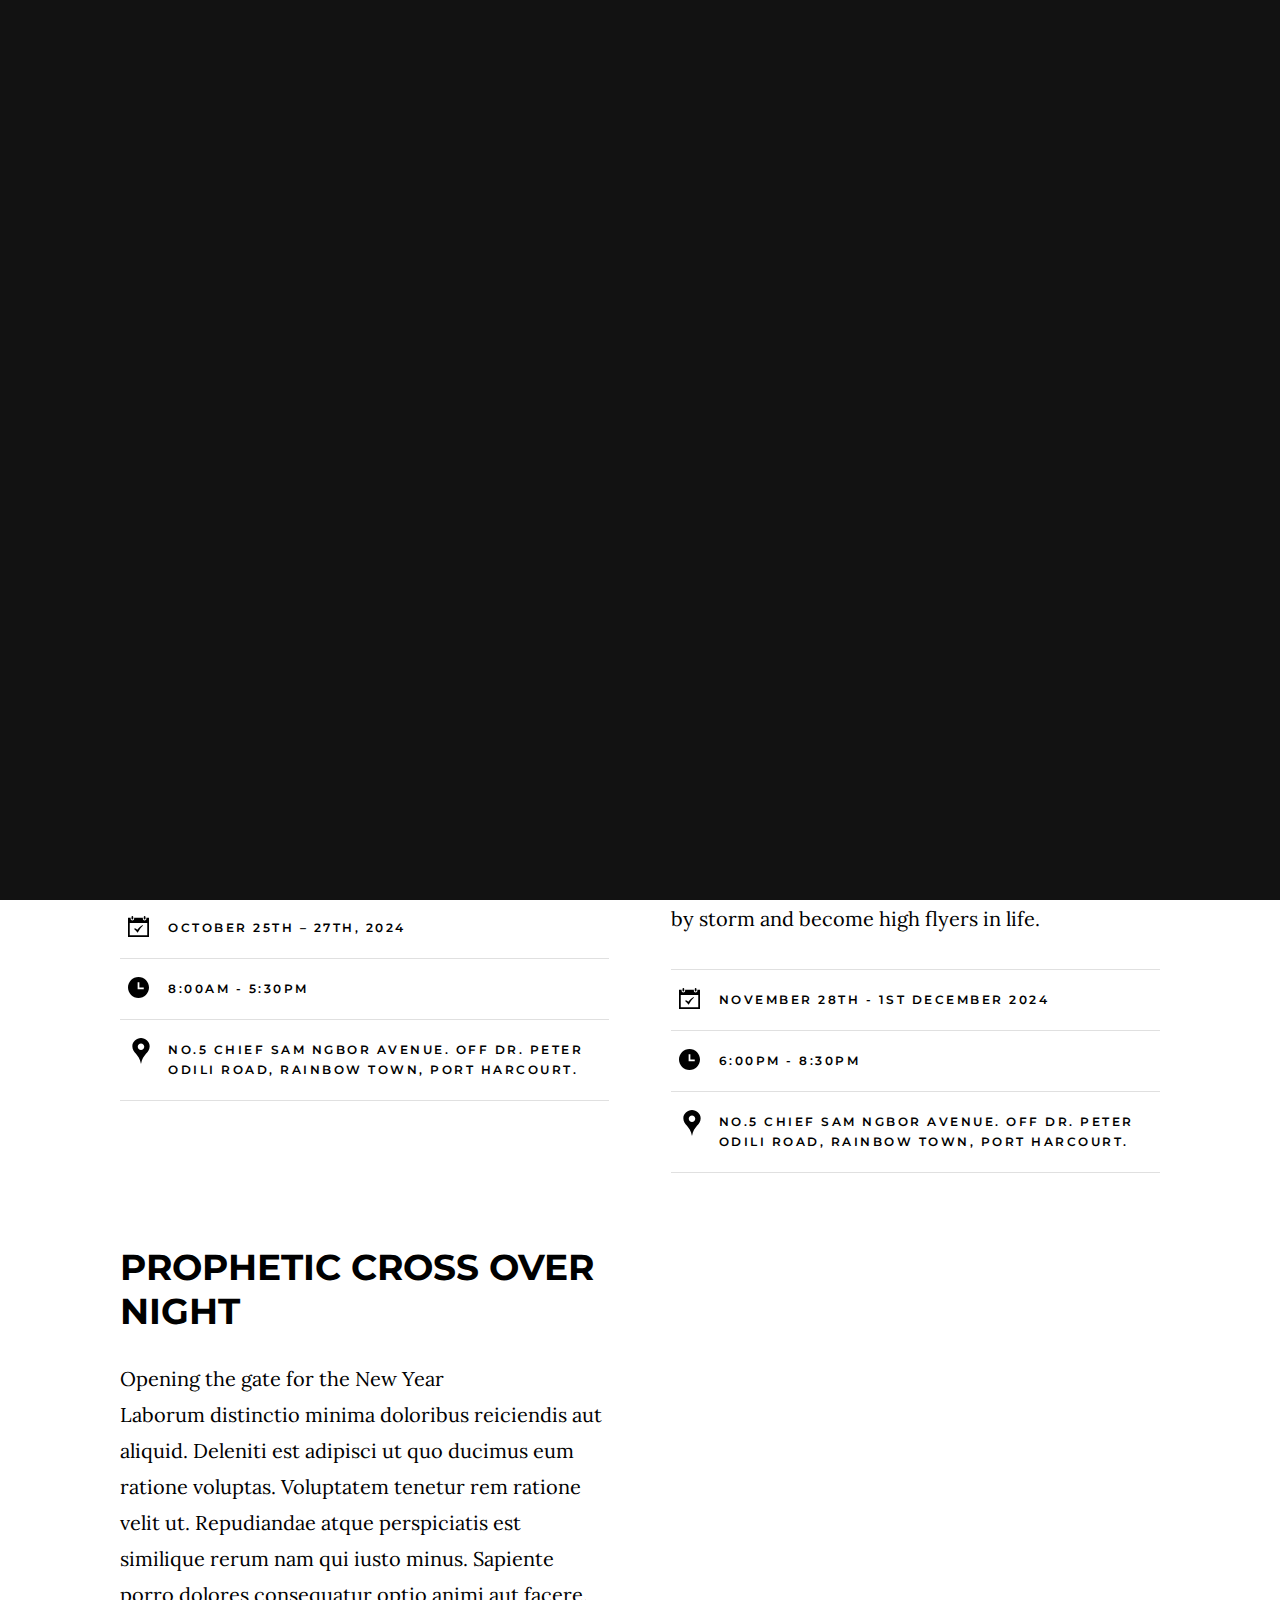
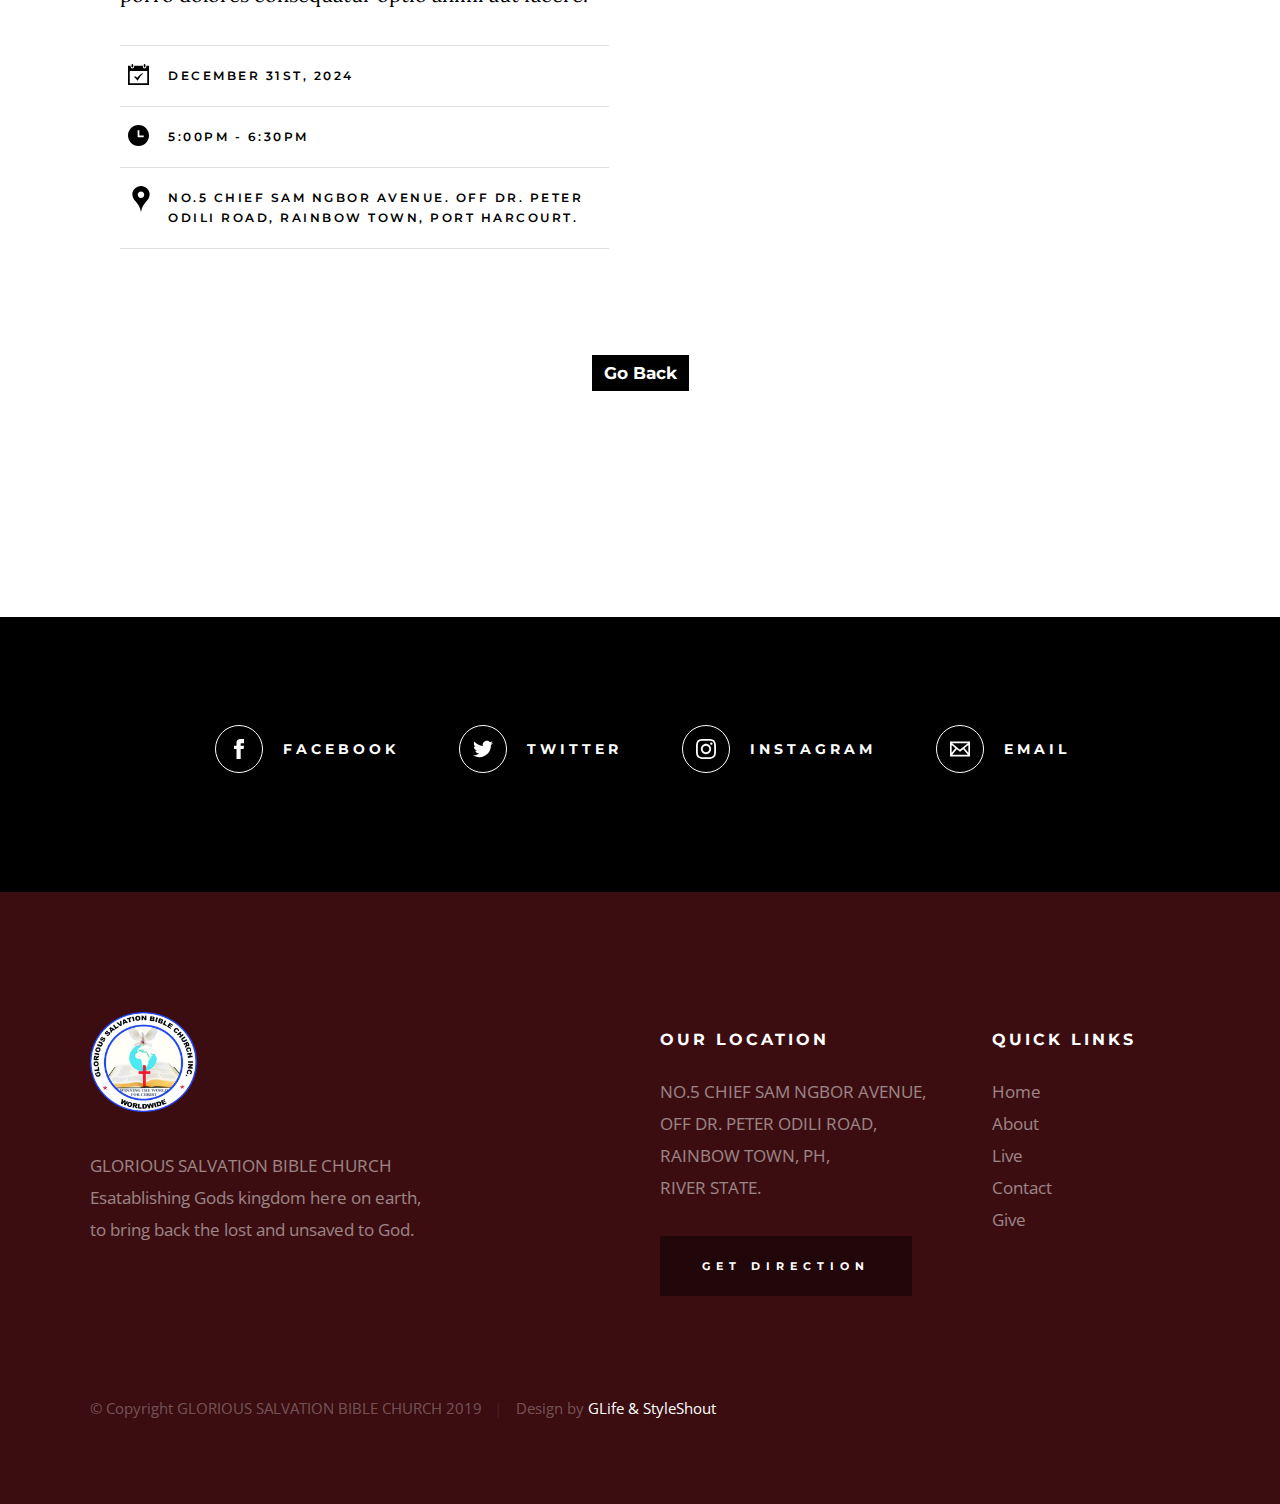
<file: events.html>
<!DOCTYPE html>
<html class="no-js" lang="en">
<head>

    <!--- basic page needs
    ================================================== -->
    <meta charset="utf-8">
    <title>GLORIOUS SALVATION BIBLE CHURCH</title>
    <meta name="description" content="">
    <meta name="author" content="">

    <!-- mobile specific metas
    ================================================== -->
    <meta name="viewport" content="width=device-width, initial-scale=1">

    <!-- CSS
    ================================================== -->
    <link rel="stylesheet" href="css/base.css">
    <link rel="stylesheet" href="css/main.css">

    <!-- script
    ================================================== -->
    <script src="js/modernizr.js"></script>

    <!-- favicons
    ================================================== -->
    <link rel="apple-touch-icon" sizes="180x180" href="apple-touch-icon.png">
    <link rel="icon" type="image/png" sizes="32x32" href="favicon-32x32.png">
    <link rel="icon" type="image/png" sizes="16x16" href="favicon-16x16.png">
    <link rel="manifest" href="site.webmanifest">

</head>

<body id="top">

    <!-- preloader
    ================================================== -->
    <div id="preloader">
        <div id="loader" class="dots-jump">
            <div></div>
            <div></div>
            <div></div>
        </div>
    </div>


    <!-- header
    ================================================== -->
    <header class="s-header">

        <div class="header-logo">
            <a class="site-logo" href="index.html">
                <img src="images/logo.png" alt="logo">
                <p style="color: white; font-size: smaller;">GLORIOUS SALVATION BIBLE CHURCH</p>
            </a>
        </div>

        <nav class="header-nav-wrap">
            <ul class="header-nav">
                <li><a href="index.html" title="Home">Home</a></li>
                <li><select select id="linkSelect" style="background-color: none; color: aliceblue; text-align: center;">
                    <option style="background-color: black; color: aliceblue;" value=""><span style="color: aliceblue;">Portal</span></option>
                    <option style="background-color: black; color: aliceblue;" value="https://docs.google.com/forms/d/e/1FAIpQLScAUMJIi23UsgLwQh1Y72ENXqMMEWIrZHVQnRIaoyOy0n0hVg/viewform?usp=sf_link"><span style="color: aliceblue;">New Member</span></option>
                    <option style="background-color: black; color: aliceblue;" value="">Service Group</option>
                    <option style="background-color: black; color: aliceblue;" value="https://docs.google.com/forms/d/e/1FAIpQLSc1vTZq-l1rvdoBHC1po4u1JDmeSEMkdg1WGWkmyJSqG9km7A/viewform?usp=sf_link">New Convert</option>
                    <option style="background-color: black; color: aliceblue;" value="https://docs.google.com/spreadsheets/u/7/d/16cTw4Rgw0sWD2scjYBHk9UHRmtFiaWlbUAHJzF0q32c/htmlview#">Testimony</option>
                </select></li>
                <li><a href="about.html" title="About">About</a></li>
                <li><a href="live.html" title="live">Live</a></li>
                <li><a href="contact.html" title="Contact us">Contact</a></li>
                <li><a href="give.html" title="give">Give</a></li>	
            </ul>
        </nav>

        <a class="header-menu-toggle" href="#0"><span>Menu</span></a>

    </header> <!-- end s-header -->


    <!-- page header
    ================================================== -->
    <section class="page-header page-header--events">

        <div class="gradient-overlay"></div>
        <div class="row page-header__content">
            <div class="column">
                <h1>Upcoming Events</h1>
            </div>
        </div>

    </section> <!-- end page-header -->


    <!-- page content
    ================================================== -->
    <section class="page-content">

        <div class="row wide block-large-1-2 block-900-full events-list">
            <div class="column events-list__item">
                <h3 class="display-1 events-list__item-title">
                    <a href="" title="">DAVID MEN CONFERENCE</a>
                </h3>
                <p>
                    The primary purpose of our mens ministry is to harness the manpower of our Church for Christian Service through involvement.  This is achieved through personal witness to our Neighbors, friends and business associates and by sharing and caring for the less privileged.
                </p>
                <ul class="events-list__meta">
                    <li class="events-list__meta-date">OCTOBER 25TH – 27TH, 2024</li>
                    <li class="events-list__meta-time">8:00AM - 5:30PM</li>
                    <li class="events-list__meta-location">No.5 Chief Sam Ngbor Avenue. off Dr. Peter Odili Road, Rainbow Town, Port Harcourt.</li>
                </ul>
            </div>
            <div class="column events-list__item">
                <h3 class="display-1 events-list__item-title">
                    <a href="" title="">DYNAMIC YOUTH CONFERENCE</a>
                </h3>
                <p>(The Elisha Generation) <br>
                    The Youth department is a very integral part of the church. The primary purpose of this group is to prepare the youths as Gods arrow and battle axe for kingdom exploit. This is achieved by organizing youth retreats, fellowship, concerts and conferences to empower them to take their world by storm and become high flyers in life. 
                </p>
                <ul class="events-list__meta">
                    <li class="events-list__meta-date">NOVEMBER 28TH - 1ST DECEMBER 2024</li>
                    <li class="events-list__meta-time">6:00PM - 8:30PM</li>
                    <li class="events-list__meta-location">No.5 Chief Sam Ngbor Avenue. off Dr. Peter Odili Road, Rainbow Town, Port Harcourt.</li>
                </ul>
            </div>
            <div class="column events-list__item">
                <h3 class="display-1 events-list__item-title">
                    <a href="" title="">PROPHETIC CROSS OVER NIGHT </a>
                </h3>
                <p>Opening the gate for the New Year <br>
                Laborum distinctio minima doloribus reiciendis aut aliquid. 
                Deleniti est adipisci ut quo ducimus eum ratione voluptas. 
                Voluptatem tenetur rem ratione velit ut. Repudiandae atque 
                perspiciatis est similique rerum nam qui iusto minus. Sapiente 
                porro dolores consequatur optio animi aut facere.
                </p>
                <ul class="events-list__meta">
                    <li class="events-list__meta-date">DECEMBER 31ST, 2024</li>
                    <li class="events-list__meta-time">5:00PM - 6:30PM</li>
                    <li class="events-list__meta-location">No.5 Chief Sam Ngbor Avenue. off Dr. Peter Odili Road, Rainbow Town, Port Harcourt.</li>
                </ul>
            </div>
            <!-- <div class="column events-list__item">
                <h3 class="display-1 events-list__item-title">
                    <a href="events-single.html" title="">GREAT GOSPEL CRUSADE </a>
                </h3>
                <p>
                Optio temporibus suscipit magnam. Consequatur doloribus sed. 
                Explicabo molestiae est minima. Distinctio quis optio architecto 
                molestiae officia molestiae qui veniam minima. Nemo placeat ex 
                dolor ratione qui autem eius vel. In dolorem aut enim aspernatur 
                molestias nostrum.
                </p>
                <ul class="events-list__meta">
                    <li class="events-list__meta-date">Sunday, July 28, 2019</li>
                    <li class="events-list__meta-time">2:00PM - 5:30PM</li>
                    <li class="events-list__meta-location">No.5 Chief Sam Ngbor Avenue. off Dr. Peter Odili Road, Rainbow Town, Port Harcourt.</li>
                </ul>
            </div>
            <div class="column events-list__item">
                <h3 class="display-1 events-list__item-title">
                    <a href="events-single.html" title="">Baptism Sunday.</a>
                </h3>
                <p>
                Et consequatur nihil odio odit voluptatem qui. Dolores doloribus 
                cupiditate totam esse dolores quod. Magni aut incidunt fugiat 
                labore est ut non ipsam nihil. Voluptate rerum dolores unde 
                voluptas. Et similique praesentium dolor. Et quod 
                eius sint at quae est dolores. Beatae quo facere hic.
                </p>
                <ul class="events-list__meta">
                    <li class="events-list__meta-date">Sunday, July 21, 2019</li>
                    <li class="events-list__meta-time">2:00PM - 4:00PM</li>
                    <li class="events-list__meta-location">No.5 Chief Sam Ngbor Avenue. off Dr. Peter Odili Road, Rainbow Town, Port Harcourt.</li>
                </ul>
            </div>
            <div class="column events-list__item">
                <h3 class="display-1 events-list__item-title">
                    <a href="events-single.html" title="">Men's Conference.</a>
                </h3>
                <p>
                Laborum distinctio minima doloribus reiciendis aut aliquid. 
                Deleniti est adipisci ut quo ducimus eum ratione voluptas. 
                Voluptatem tenetur rem ratione velit ut. Repudiandae atque 
                perspiciatis est similique rerum nam qui iusto minus. Sapiente 
                porro dolores consequatur optio animi aut facere.
                </p>
                <ul class="events-list__meta">
                    <li class="events-list__meta-date">Saturday, August 03, 2019</li>
                    <li class="events-list__meta-time">8:00AM - 5:30PM</li>
                    <li class="events-list__meta-location">No.5 Chief Sam Ngbor Avenue. off Dr. Peter Odili Road, Rainbow Town, Port Harcourt.</li>
                </ul>
            </div> -->
        </div> <!-- end events-list -->

        <div class="row">
            <div class="column large-full">
                <nav class="pgn">
                    <ul>
                        <li><a href="index.html"><span class="pgn__num current">Go Back</span></li></a>
                    </ul>
                </nav> <!-- end pgn -->
            </div>
        </div>

    </section> <!-- end page content -->


    <!-- Social
    ================================================== -->
    <section class="s-social">
            
        <div class="row social-content">
            <div class="column">
                <ul class="social-list">
                    <li class="social-list__item">
                        <a href="#0" title="">
                            <span class="social-list__icon social-list__icon--facebook"></span>
                            <span class="social-list__text">Facebook</span>
                        </a>
                    </li>
                    <li class="social-list__item">
                        <a href="#0" title="">
                            <span class="social-list__icon social-list__icon--twitter"></span>
                            <span class="social-list__text">Twitter</span>
                        </a>
                    </li>
                    <li class="social-list__item">
                        <a href="#0" title="">
                            <span class="social-list__icon social-list__icon--instagram"></span>
                            <span class="social-list__text">Instagram</span>
                        </a>
                    </li>
                    <li class="social-list__item">
                        <a href="#0" title="">
                            <span class="social-list__icon social-list__icon--email"></span>
                            <span class="social-list__text">Email</span>
                        </a>
                    </li>
                </ul>
            </div>
        </div> <!-- end social-content -->

    </section> <!-- end s-social -->


    <!-- footer
    ================================================== -->
    <footer class="s-footer">

        <div class="row footer-top">
            <div class="column large-4 medium-5 tab-full">
                <div class="footer-logo">
                    <a class="site-footer-logo" href="index.html">
                        <img src="images/logo.png" alt="Homepage">
                    </a>
                </div>  <!-- footer-logo -->
                <p>
                GLORIOUS SALVATION BIBLE CHURCH <br>    Esatablishing Gods kingdom here on earth, to bring back the lost and unsaved to God. <br>
                </p>
            </div>
            <div class="column large-half tab-full">
                <div class="row">
                    <div class="column large-7 medium-full">
                        <h4 class="h6">Our Location</h4>
                        <p>
                        NO.5 CHIEF SAM NGBOR AVENUE, <br>
                        OFF DR. PETER ODILI ROAD,<br>
                        RAINBOW TOWN, PH, <br>
                        RIVER STATE.
                        </p>
        
                        <p>
                        <a href="https://goo.gl/maps/bc7C7eYtSmnNs6216" target="_blank" class="btn btn--footer">Get Direction</a>
                        </p>
                    </div>
                    <div class="column large-5 medium-full">
                        <h4 class="h6">Quick Links</h4>
                        <ul class="footer-list">
                            <li><a href="index.html">Home</a></li>
                            <li><a href="about.html">About</a></li>
                            <li><a href="live.html">Live</a></li>
                           <!-- <li><a href="events.html">Events</a></li> -->
                            <li><a href="contact.html">Contact</a></li>
                            <li><a href="give.html">Give</a></li>
                        </ul>
                    </div>
                </div>
            </div>
        </div> <!-- end footer-top -->

        <div class="row footer-bottom">
            <div class="column ss-copyright">
                <span>© Copyright GLORIOUS SALVATION BIBLE CHURCH 2019</span> 
                <span>Design by <a href="https://www.styleshout.com/">GLife & StyleShout</a></span>
            </div>
        </div> <!-- footer-bottom -->

        <div class="ss-go-top">
            
            <a style="background-color: black;" class="smoothscroll" title="Back to Top" href="#top">
                <svg xmlns="http://www.w3.org/2000/svg" width="24" height="24" viewBox="0 0 24 24"><path d="M12 0l8 9h-6v15h-4v-15h-6z"/></svg>
            </a>
        </div> <!-- ss-go-top -->

    </footer> <!-- end s-footer -->


      <!-- Java Script
    ================================================== -->
    <script>
        document.getElementById('linkSelect').addEventListener('change', function() {
          const selectedUrl = this.value;
          if (selectedUrl) {
            window.location.href = selectedUrl;
          }
        });
      </script>
    <script src="js/jquery-3.2.1.min.js"></script>
    <script src="js/plugins.js"></script>
    <script src="js/main.js"></script>

</body>
</file>
<file: css/base.css>
/* =================================================================== 
 *  GLORIOUS SALVATION BIBLE CHURCH Base Stylesheet
 *  Ver. 1.0.0
 *  07-25-2019
 *  ------------------------------------------------------------------
 *
 *  TOC:
 *	# imports 
 *	# normalize
 *	# grid v2.1.0
 *	# block grids
 *	# MISC
 *
 * =================================================================== */

/* ===================================================================
 * # imports 
 *
 * ------------------------------------------------------------------- */
@import url("https://fonts.googleapis.com/css?family=Montserrat:400,500,600,700|Open+Sans:300,400,500,600,700|Lora:400,400i,700,700i&display=swap");


/* ==========================================================================
 * # normalize
 * normalize.css v8.0.1 | MIT License |
 * github.com/necolas/normalize.css
 *
 * -------------------------------------------------------------------------- */

/* ------------------------------------------------------------------- 
 * ## document
 * ------------------------------------------------------------------- */

/* 1. Correct the line height in all browsers.
 * 2. Prevent adjustments of font size after orientation changes in iOS.*/
html {
	line-height: 1.15;  /* 1 */
	-webkit-text-size-adjust: 100%;  /* 2 */
}

/* ------------------------------------------------------------------- 
 * ## sections
 * ------------------------------------------------------------------- */

/* Remove the margin in all browsers. */
body {
	margin: 0;
}

/* Render the `main` element consistently in IE. */
main {
	display: block;
}

/* Correct the font size and margin on `h1` elements within `section` and
 * `article` contexts in Chrome, Firefox, and Safari. */
h1 {
	font-size: 2em;
	margin: 0.67em 0;
}

/* ------------------------------------------------------------------- 
 * ## grouping
 * ------------------------------------------------------------------- */

/* 1. Add the correct box sizing in Firefox.
 * 2. Show the overflow in Edge and IE. */
hr {
	box-sizing: content-box;  /* 1 */
	height: 0;  /* 1 */
	overflow: visible;  /* 2 */
}

/* 1. Correct the inheritance and scaling of font size in all browsers.
 * 2. Correct the odd `em` font sizing in all browsers. */
pre {
	font-family: monospace, monospace;  /* 1 */
	font-size: 1em;  /* 2 */
}

/* ------------------------------------------------------------------- 
 * ## text-level semantics
 * ------------------------------------------------------------------- */

/* Remove the gray background on active links in IE 10. */
a {
	background-color: transparent;
}

/* 1. Remove the bottom border in Chrome 57-
 * 2. Add the correct text decoration in Chrome, Edge, IE, Opera, and Safari. */
abbr[title] {
	border-bottom: none;  /* 1 */
	text-decoration: underline;  /* 2 */
	text-decoration: underline dotted;  /* 2 */
}

/* Add the correct font weight in Chrome, Edge, and Safari. */
b,
strong {
	font-weight: bolder;
}

/* 1. Correct the inheritance and scaling of font size in all browsers.
 * 2. Correct the odd `em` font sizing in all browsers. */
code,
kbd,
samp {
	font-family: monospace, monospace;  /* 1 */
	font-size: 1em;  /* 2 */
}

/* Add the correct font size in all browsers. */
small {
	font-size: 80%;
}

/* Prevent `sub` and `sup` elements from affecting the line height in
 * all browsers. */
sub,
sup {
	font-size: 75%;
	line-height: 0;
	position: relative;
	vertical-align: baseline;
}

sub {
	bottom: -0.25em;
}

sup {
	top: -0.5em;
}

/* ------------------------------------------------------------------- 
 * ## embedded content
 * ------------------------------------------------------------------- */

/* Remove the border on images inside links in IE 10. */
img {
	border-style: none;
}

/* ------------------------------------------------------------------- 
 * ## forms
 * ------------------------------------------------------------------- */

/* 1. Change the font styles in all browsers.
 * 2. Remove the margin in Firefox and Safari. */
button,
input,
optgroup,
select,
textarea {
	font-family: inherit;  /* 1 */
	font-size: 100%;  /* 1 */
	line-height: 1.15;  /* 1 */
	margin: 0;  /* 2 */
}

/* Show the overflow in IE.
 * 1. Show the overflow in Edge. */
button,
input {

	/* 1 */
	overflow: visible;
}

/* Remove the inheritance of text transform in Edge, Firefox, and IE.
 * 1. Remove the inheritance of text transform in Firefox. */
button,
select {

	/* 1 */
	text-transform: none;
}

/* Correct the inability to style clickable types in iOS and Safari. */
button,
[type="button"],
[type="reset"],
[type="submit"] {
	-webkit-appearance: button;
}

/* Remove the inner border and padding in Firefox. */
button::-moz-focus-inner,
[type="button"]::-moz-focus-inner,
[type="reset"]::-moz-focus-inner,
[type="submit"]::-moz-focus-inner {
	border-style: none;
	padding: 0;
}

/* Restore the focus styles unset by the previous rule. */
button:-moz-focusring,
[type="button"]:-moz-focusring,
[type="reset"]:-moz-focusring,
[type="submit"]:-moz-focusring {
	outline: 1px dotted ButtonText;
}

/* Correct the padding in Firefox. */
fieldset {
	padding: 0.35em 0.75em 0.625em;
}

/* 1. Correct the text wrapping in Edge and IE.
 * 2. Correct the color inheritance from `fieldset` elements in IE.
 * 3. Remove the padding so developers are not caught out when they zero out
 *    `fieldset` elements in all browsers. */
legend {
	box-sizing: border-box;  /* 1 */
	color: inherit;  /* 2 */
	display: table;  /* 1 */
	max-width: 100%;  /* 1 */
	padding: 0;  /* 3 */
	white-space: normal;  /* 1 */
}

/* Add the correct vertical alignment in Chrome, Firefox, and Opera. */
progress {
	vertical-align: baseline;
}

/* Remove the default vertical scrollbar in IE 10+. */
textarea {
	overflow: auto;
}

/* 1. Add the correct box sizing in IE 10.
 * 2. Remove the padding in IE 10. */
[type="checkbox"],
[type="radio"] {
	box-sizing: border-box;  /* 1 */
	padding: 0;  /* 2 */
}

/* Correct the cursor style of increment and decrement buttons in Chrome. */
[type="number"]::-webkit-inner-spin-button,
[type="number"]::-webkit-outer-spin-button {
	height: auto;
}

/* 1. Correct the odd appearance in Chrome and Safari.
 * 2. Correct the outline style in Safari. */
[type="search"] {
	-webkit-appearance: textfield;  /* 1 */
	outline-offset: -2px;  /* 2 */
}

/* Remove the inner padding in Chrome and Safari on macOS. */
[type="search"]::-webkit-search-decoration {
	-webkit-appearance: none;
}

/* 1. Correct the inability to style clickable types in iOS and Safari.
 * 2. Change font properties to `inherit` in Safari. */
::-webkit-file-upload-button {
	-webkit-appearance: button;  /* 1 */
	font: inherit;  /* 2 */
}

/* ------------------------------------------------------------------- 
 * ## interactive
 * ------------------------------------------------------------------- */

/* Add the correct display in Edge, IE 10+, and Firefox. */
details {
	display: block;
}

/* Add the correct display in all browsers. */
summary {
	display: list-item;
}

/* ------------------------------------------------------------------- 
 * ## misc
 * ------------------------------------------------------------------- */

/* Add the correct display in IE 10+. */
template {
	display: none;
}

/* Add the correct display in IE 10. */
[hidden] {
	display: none;
}


/* ===================================================================
 * # basic/base setup styles
 *
 * ------------------------------------------------------------------- */
html {
	font-size: 62.5%;
	box-sizing: border-box;
}

*,
*::before,
*::after {
	box-sizing: inherit;
}

body {
	font-weight: normal;
	line-height: 1;
	word-wrap: break-word;
	-moz-font-smoothing: grayscale;
	-moz-osx-font-smoothing: grayscale;
	-webkit-font-smoothing: antialiased;
	-webkit-overflow-scrolling: touch;
	-webkit-text-size-adjust: none;
}

/* ------------------------------------------------------------------- 
 * ## Media
 * ------------------------------------------------------------------- */
svg,
img,
video
embed,
iframe,
object {
	max-width: 100%;
	height: auto;
}

/* ------------------------------------------------------------------- 
 * ## Typography resets 
 * ------------------------------------------------------------------- */
div,
dl,
dt,
dd,
ul,
ol,
li,
h1,
h2,
h3,
h4,
h5,
h6,
pre,
form,
p,
blockquote,
th,
td {
	margin: 0;
	padding: 0;
}

p {
	font-size: inherit;
	text-rendering: optimizeLegibility;
}

em,
i {
	font-style: italic;
	line-height: inherit;
}

strong,
b {
	font-weight: bold;
	line-height: inherit;
}

small {
	font-size: 60%;
	line-height: inherit;
}

ol,
ul {
	list-style: none;
}

li {
	display: block;
}

/* ------------------------------------------------------------------- 
 * ## links
 * ------------------------------------------------------------------- */
a {
	text-decoration: none;
	line-height: inherit;
}

a img {
	border: none;
}

/* ------------------------------------------------------------------- 
 * ## inputs
 * ------------------------------------------------------------------- */
fieldset {
	margin: 0;
	padding: 0;
}

input[type="email"],
input[type="number"],
input[type="search"],
input[type="text"],
input[type="tel"],
input[type="url"],
input[type="password"],
textarea {
	-webkit-appearance: none;
	-moz-appearance: none;
	appearance: none;
}


/* ===================================================================
 * # grid v2.1.0
 *
 *   -----------------------------------------------------------------
 * - Grid breakpoints are based on MAXIMUM WIDTH media queries, 
 *   meaning they apply to that one breakpoint and ALL THOSE BELOW IT.
 * - Grid columns without a specified width will automatically layout 
 *   as equal width columns.
 * ------------------------------------------------------------------- */

/* rows
 * ------------------------------------- */
.row {
	width: 89%;
	max-width: 1340px;
	margin: 0 auto;
	display: -ms-flexbox;
	display: -webkit-flex;
	display: flex;
	-webkit-flex-flow: row wrap;
	-ms-flex-flow: row wrap;
	flex-flow: row wrap;
}

.row .row {
	width: auto;
	max-width: none;
	margin-left: -20px;
	margin-right: -20px;
}

/* columns
 * -------------------------------------- */
.column {
	-webkit-flex: 1 1 0%;
	-ms-flex: 1 1 0%;
	flex: 1 1 0%;
	padding: 0 20px;
}

.collapse > .column,
.column.collapse {
	padding: 0;
}

/* flex row containers utility classes
 * ----------------------------------------- */
.row.row-wrap {
	-webkit-flex-wrap: wrap;
	-ms-flex-wrap: wrap;
	flex-wrap: wrap;
}

.row.row-nowrap {
	-webkit-flex-wrap: nowrap;
	-ms-flex-wrap: none;
	flex-wrap: nowrap;
}

.row.row-y-top {
	-webkit-align-items: flex-start;
	-ms-flex-align: start;
	align-items: flex-start;
}

.row.row-y-bottom {
	-webkit-align-items: flex-end;
	-ms-flex-align: end;
	align-items: flex-end;
}

.row.row-y-center {
	-webkit-align-items: center;
	-ms-flex-align: center;
	align-items: center;
}

.row.row-stretch {
	-webkit-align-items: stretch;
	-ms-flex-align: stretch;
	align-items: stretch;
}

.row.row-baseline {
	-webkit-align-items: baseline;
	-ms-flex-align: baseline;
	align-items: baseline;
}

.row.row-x-left {
	-ms-flex-pack: start;
	-webkit-justify-content: flex-start;
	justify-content: flex-start;
}

.row.row-x-right {
	-ms-flex-pack: end;
	-webkit-justify-content: flex-end;
	justify-content: flex-end;
}

.row.row-x-center {
	-ms-flex-pack: center;
	-webkit-justify-content: center;
	justify-content: center;
}

/* flex item utility alignment classes
 * ----------------------------------------- */
.align-center {
	margin: auto;
	-webkit-align-self: center;
	-ms-flex-item-align: center;
	align-self: center;
}

.align-left {
	margin-right: auto;
	-webkit-align-self: center;
	-ms-flex-item-align: center;
	align-self: center;
}

.align-right {
	margin-left: auto;
	-webkit-align-self: center;
	-ms-flex-item-align: center;
	align-self: center;
}

.align-x-center {
	margin-right: auto;
	margin-left: auto;
}

.align-x-left {
	margin-right: auto;
}

.align-x-right {
	margin-left: auto;
}

.align-y-center {
	-webkit-align-self: center;
	-ms-flex-item-align: center;
	align-self: center;
}

.align-y-top {
	-webkit-align-self: flex-start;
	-ms-flex-item-align: start;
	align-self: flex-start;
}

.align-y-bottom {
	-webkit-align-self: flex-end;
	-ms-flex-item-align: end;
	align-self: flex-end;
}

/* large screen column widths 
 * -------------------------------------- */
.large-1 {
	-webkit-flex: 0 0 8.33333%;
	-ms-flex: 0 0 8.33333%;
	flex: 0 0 8.33333%;
	max-width: 8.33333%;
}

.large-2 {
	-webkit-flex: 0 0 16.66667%;
	-ms-flex: 0 0 16.66667%;
	flex: 0 0 16.66667%;
	max-width: 16.66667%;
}

.large-3 {
	-webkit-flex: 0 0 25%;
	-ms-flex: 0 0 25%;
	flex: 0 0 25%;
	max-width: 25%;
}

.large-4 {
	-webkit-flex: 0 0 33.33333%;
	-ms-flex: 0 0 33.33333%;
	flex: 0 0 33.33333%;
	max-width: 33.33333%;
}

.large-5 {
	-webkit-flex: 0 0 41.66667%;
	-ms-flex: 0 0 41.66667%;
	flex: 0 0 41.66667%;
	max-width: 41.66667%;
}

.large-6,
.large-half {
	-webkit-flex: 0 0 50%;
	-ms-flex: 0 0 50%;
	flex: 0 0 50%;
	max-width: 50%;
}

.large-7 {
	-webkit-flex: 0 0 58.33333%;
	-ms-flex: 0 0 58.33333%;
	flex: 0 0 58.33333%;
	max-width: 58.33333%;
}

.large-8 {
	-webkit-flex: 0 0 66.66667%;
	-ms-flex: 0 0 66.66667%;
	flex: 0 0 66.66667%;
	max-width: 66.66667%;
}

.large-9 {
	-webkit-flex: 0 0 75%;
	-ms-flex: 0 0 75%;
	flex: 0 0 75%;
	max-width: 75%;
}

.large-10 {
	-webkit-flex: 0 0 83.33333%;
	-ms-flex: 0 0 83.33333%;
	flex: 0 0 83.33333%;
	max-width: 83.33333%;
}

.large-11 {
	-webkit-flex: 0 0 91.66667%;
	-ms-flex: 0 0 91.66667%;
	flex: 0 0 91.66667%;
	max-width: 91.66667%;
}

.large-12,
.large-full {
	-webkit-flex: 0 0 100%;
	-ms-flex: 0 0 100%;
	flex: 0 0 100%;
	max-width: 100%;
}

/* ------------------------------------------------------------------- 
 * ## medium screen devices
 * ------------------------------------------------------------------- */
@media screen and (max-width:1200px) {
	.row .row {
		margin-left: -16px;
		margin-right: -16px;
	}

	.column {
		padding: 0 16px;
	}

	.medium-1 {
		-webkit-flex: 0 0 8.33333%;
		-ms-flex: 0 0 8.33333%;
		flex: 0 0 8.33333%;
		max-width: 8.33333%;
	}

	.medium-2 {
		-webkit-flex: 0 0 16.66667%;
		-ms-flex: 0 0 16.66667%;
		flex: 0 0 16.66667%;
		max-width: 16.66667%;
	}

	.medium-3 {
		-webkit-flex: 0 0 25%;
		-ms-flex: 0 0 25%;
		flex: 0 0 25%;
		max-width: 25%;
	}

	.medium-4 {
		-webkit-flex: 0 0 33.33333%;
		-ms-flex: 0 0 33.33333%;
		flex: 0 0 33.33333%;
		max-width: 33.33333%;
	}

	.medium-5 {
		-webkit-flex: 0 0 41.66667%;
		-ms-flex: 0 0 41.66667%;
		flex: 0 0 41.66667%;
		max-width: 41.66667%;
	}

	.medium-6,
	.medium-half {
		-webkit-flex: 0 0 50%;
		-ms-flex: 0 0 50%;
		flex: 0 0 50%;
		max-width: 50%;
	}

	.medium-7 {
		-webkit-flex: 0 0 58.33333%;
		-ms-flex: 0 0 58.33333%;
		flex: 0 0 58.33333%;
		max-width: 58.33333%;
	}

	.medium-8 {
		-webkit-flex: 0 0 66.66667%;
		-ms-flex: 0 0 66.66667%;
		flex: 0 0 66.66667%;
		max-width: 66.66667%;
	}

	.medium-9 {
		-webkit-flex: 0 0 75%;
		-ms-flex: 0 0 75%;
		flex: 0 0 75%;
		max-width: 75%;
	}

	.medium-10 {
		-webkit-flex: 0 0 83.33333%;
		-ms-flex: 0 0 83.33333%;
		flex: 0 0 83.33333%;
		max-width: 83.33333%;
	}

	.medium-11 {
		-webkit-flex: 0 0 91.66667%;
		-ms-flex: 0 0 91.66667%;
		flex: 0 0 91.66667%;
		max-width: 91.66667%;
	}

	.medium-12,
	.medium-full {
		-webkit-flex: 0 0 100%;
		-ms-flex: 0 0 100%;
		flex: 0 0 100%;
		max-width: 100%;
	}

}

/* ------------------------------------------------------------------- 
 * ## tablets
 * ------------------------------------------------------------------- */
@media screen and (max-width:800px) {
	.tab-1 {
		-webkit-flex: 0 0 8.33333%;
		-ms-flex: 0 0 8.33333%;
		flex: 0 0 8.33333%;
		max-width: 8.33333%;
	}

	.tab-2 {
		-webkit-flex: 0 0 16.66667%;
		-ms-flex: 0 0 16.66667%;
		flex: 0 0 16.66667%;
		max-width: 16.66667%;
	}

	.tab-3 {
		-webkit-flex: 0 0 25%;
		-ms-flex: 0 0 25%;
		flex: 0 0 25%;
		max-width: 25%;
	}

	.tab-4 {
		-webkit-flex: 0 0 33.33333%;
		-ms-flex: 0 0 33.33333%;
		flex: 0 0 33.33333%;
		max-width: 33.33333%;
	}

	.tab-5 {
		-webkit-flex: 0 0 41.66667%;
		-ms-flex: 0 0 41.66667%;
		flex: 0 0 41.66667%;
		max-width: 41.66667%;
	}

	.tab-6,
	.tab-half {
		-webkit-flex: 0 0 50%;
		-ms-flex: 0 0 50%;
		flex: 0 0 50%;
		max-width: 50%;
	}

	.tab-7 {
		-webkit-flex: 0 0 58.33333%;
		-ms-flex: 0 0 58.33333%;
		flex: 0 0 58.33333%;
		max-width: 58.33333%;
	}

	.tab-8 {
		-webkit-flex: 0 0 66.66667%;
		-ms-flex: 0 0 66.66667%;
		flex: 0 0 66.66667%;
		max-width: 66.66667%;
	}

	.tab-9 {
		-webkit-flex: 0 0 75%;
		-ms-flex: 0 0 75%;
		flex: 0 0 75%;
		max-width: 75%;
	}

	.tab-10 {
		-webkit-flex: 0 0 83.33333%;
		-ms-flex: 0 0 83.33333%;
		flex: 0 0 83.33333%;
		max-width: 83.33333%;
	}

	.tab-11 {
		-webkit-flex: 0 0 91.66667%;
		-ms-flex: 0 0 91.66667%;
		flex: 0 0 91.66667%;
		max-width: 91.66667%;
	}

	.tab-12,
	.tab-full {
		-webkit-flex: 0 0 100%;
		-ms-flex: 0 0 100%;
		flex: 0 0 100%;
		max-width: 100%;
	}

	.hide-on-tablet {
		display: none;
	}

}

/* ------------------------------------------------------------------- 
 * ## mobile devices 
 * ------------------------------------------------------------------- */
@media screen and (max-width:600px) {
	.row {
		width: 100%;
		padding-left: 25px;
		padding-right: 25px;
	}

	.row .row {
		margin-left: -10px;
		margin-right: -10px;
		padding-left: 0;
		padding-right: 0;
	}

	.column {
		padding: 0 10px;
	}

	.mob-1 {
		-webkit-flex: 0 0 8.33333%;
		-ms-flex: 0 0 8.33333%;
		flex: 0 0 8.33333%;
		max-width: 8.33333%;
	}

	.mob-2 {
		-webkit-flex: 0 0 16.66667%;
		-ms-flex: 0 0 16.66667%;
		flex: 0 0 16.66667%;
		max-width: 16.66667%;
	}

	.mob-3 {
		-webkit-flex: 0 0 25%;
		-ms-flex: 0 0 25%;
		flex: 0 0 25%;
		max-width: 25%;
	}

	.mob-4 {
		-webkit-flex: 0 0 33.33333%;
		-ms-flex: 0 0 33.33333%;
		flex: 0 0 33.33333%;
		max-width: 33.33333%;
	}

	.mob-5 {
		-webkit-flex: 0 0 41.66667%;
		-ms-flex: 0 0 41.66667%;
		flex: 0 0 41.66667%;
		max-width: 41.66667%;
	}

	.mob-6,
	.mob-half {
		-webkit-flex: 0 0 50%;
		-ms-flex: 0 0 50%;
		flex: 0 0 50%;
		max-width: 50%;
	}

	.mob-7 {
		-webkit-flex: 0 0 58.33333%;
		-ms-flex: 0 0 58.33333%;
		flex: 0 0 58.33333%;
		max-width: 58.33333%;
	}

	.mob-8 {
		-webkit-flex: 0 0 66.66667%;
		-ms-flex: 0 0 66.66667%;
		flex: 0 0 66.66667%;
		max-width: 66.66667%;
	}

	.mob-9 {
		-webkit-flex: 0 0 75%;
		-ms-flex: 0 0 75%;
		flex: 0 0 75%;
		max-width: 75%;
	}

	.mob-10 {
		-webkit-flex: 0 0 83.33333%;
		-ms-flex: 0 0 83.33333%;
		flex: 0 0 83.33333%;
		max-width: 83.33333%;
	}

	.mob-11 {
		-webkit-flex: 0 0 91.66667%;
		-ms-flex: 0 0 91.66667%;
		flex: 0 0 91.66667%;
		max-width: 91.66667%;
	}

	.mob-12,
	.mob-full {
		-webkit-flex: 0 0 100%;
		-ms-flex: 0 0 100%;
		flex: 0 0 100%;
		max-width: 100%;
	}

	.hide-on-mobile {
		display: none;
	}

}

/* ------------------------------------------------------------------- 
 * ## small mobile devices <= 400px
 * ------------------------------------------------------------------- */
@media screen and (max-width:400px) {
	.row {
		padding-left: 22px;
		padding-right: 22px;
	}

	.row .row {
		margin-left: 0;
		margin-right: 0;
	}

	.column {
		-webkit-flex: 0 0 100%;
		-ms-flex: 0 0 100%;
		flex: 0 0 100%;
		max-width: 100%;
		width: 100%;
		margin-left: 0;
		margin-right: 0;
		padding: 0;
	}

}


/* ===================================================================
 * # block grids
 *
 * -------------------------------------------------------------------
 * Equally-sized columns define at parent/row level.
 * ------------------------------------------------------------------- */
.block-large-1-8 > .column {
	-webkit-flex: 0 0 12.5%;
	-ms-flex: 0 0 12.5%;
	flex: 0 0 12.5%;
	max-width: 12.5%;
}

.block-large-1-6 > .column {
	-webkit-flex: 0 0 16.66667%;
	-ms-flex: 0 0 16.66667%;
	flex: 0 0 16.66667%;
	max-width: 16.66667%;
}

.block-large-1-5 > .column {
	-webkit-flex: 0 0 20%;
	-ms-flex: 0 0 20%;
	flex: 0 0 20%;
	max-width: 20%;
}

.block-large-1-4 > .column {
	-webkit-flex: 0 0 25%;
	-ms-flex: 0 0 25%;
	flex: 0 0 25%;
	max-width: 25%;
}

.block-large-1-3 > .column {
	-webkit-flex: 0 0 33.33333%;
	-ms-flex: 0 0 33.33333%;
	flex: 0 0 33.33333%;
	max-width: 33.33333%;
}

.block-large-1-2 > .column {
	-webkit-flex: 0 0 50%;
	-ms-flex: 0 0 50%;
	flex: 0 0 50%;
	max-width: 50%;
}

.block-large-full > .column {
	-webkit-flex: 0 0 100%;
	-ms-flex: 0 0 100%;
	flex: 0 0 100%;
	max-width: 100%;
}

/* ------------------------------------------------------------------- 
 * ## block grids - medium screen devices
 * ------------------------------------------------------------------- */
@media screen and (max-width:1200px) {
	.block-medium-1-8 > .column {
		-webkit-flex: 0 0 12.5%;
		-ms-flex: 0 0 12.5%;
		flex: 0 0 12.5%;
		max-width: 12.5%;
	}

	.block-medium-1-6 > .column {
		-webkit-flex: 0 0 16.66667%;
		-ms-flex: 0 0 16.66667%;
		flex: 0 0 16.66667%;
		max-width: 16.66667%;
	}

	.block-medium-1-5 > .column {
		-webkit-flex: 0 0 20%;
		-ms-flex: 0 0 20%;
		flex: 0 0 20%;
		max-width: 20%;
	}

	.block-medium-1-4 > .column {
		-webkit-flex: 0 0 25%;
		-ms-flex: 0 0 25%;
		flex: 0 0 25%;
		max-width: 25%;
	}

	.block-medium-1-3 > .column {
		-webkit-flex: 0 0 33.33333%;
		-ms-flex: 0 0 33.33333%;
		flex: 0 0 33.33333%;
		max-width: 33.33333%;
	}

	.block-medium-1-2 > .column {
		-webkit-flex: 0 0 50%;
		-ms-flex: 0 0 50%;
		flex: 0 0 50%;
		max-width: 50%;
	}

	.block-medium-full > .column {
		-webkit-flex: 0 0 100%;
		-ms-flex: 0 0 100%;
		flex: 0 0 100%;
		max-width: 100%;
	}

}

/* ------------------------------------------------------------------- 
 * ## block grids - tablets
 * ------------------------------------------------------------------- */
@media screen and (max-width:800px) {
	.block-tab-1-8 > .column {
		-webkit-flex: 0 0 12.5%;
		-ms-flex: 0 0 12.5%;
		flex: 0 0 12.5%;
		max-width: 12.5%;
	}

	.block-tab-1-6 > .column {
		-webkit-flex: 0 0 16.66667%;
		-ms-flex: 0 0 16.66667%;
		flex: 0 0 16.66667%;
		max-width: 16.66667%;
	}

	.block-tab-1-5 > .column {
		-webkit-flex: 0 0 20%;
		-ms-flex: 0 0 20%;
		flex: 0 0 20%;
		max-width: 20%;
	}

	.block-tab-1-4 > .column {
		-webkit-flex: 0 0 25%;
		-ms-flex: 0 0 25%;
		flex: 0 0 25%;
		max-width: 25%;
	}

	.block-tab-1-3 > .column {
		-webkit-flex: 0 0 33.33333%;
		-ms-flex: 0 0 33.33333%;
		flex: 0 0 33.33333%;
		max-width: 33.33333%;
	}

	.block-tab-1-2 > .column {
		-webkit-flex: 0 0 50%;
		-ms-flex: 0 0 50%;
		flex: 0 0 50%;
		max-width: 50%;
	}

	.block-tab-full > .column {
		-webkit-flex: 0 0 100%;
		-ms-flex: 0 0 100%;
		flex: 0 0 100%;
		max-width: 100%;
	}

}

/* ------------------------------------------------------------------- 
 * ## block grids - mobile devices
 * ------------------------------------------------------------------- */
@media screen and (max-width:600px) {
	.block-mob-1-8 > .column {
		-webkit-flex: 0 0 12.5%;
		-ms-flex: 0 0 12.5%;
		flex: 0 0 12.5%;
		max-width: 12.5%;
	}

	.block-mob-1-6 > .column {
		-webkit-flex: 0 0 16.66667%;
		-ms-flex: 0 0 16.66667%;
		flex: 0 0 16.66667%;
		max-width: 16.66667%;
	}

	.block-mob-1-5 > .column {
		-webkit-flex: 0 0 20%;
		-ms-flex: 0 0 20%;
		flex: 0 0 20%;
		max-width: 20%;
	}

	.block-mob-1-4 > .column {
		-webkit-flex: 0 0 25%;
		-ms-flex: 0 0 25%;
		flex: 0 0 25%;
		max-width: 25%;
	}

	.block-mob-1-3 > .column {
		-webkit-flex: 0 0 33.33333%;
		-ms-flex: 0 0 33.33333%;
		flex: 0 0 33.33333%;
		max-width: 33.33333%;
	}

	.block-mob-1-2 > .column {
		-webkit-flex: 0 0 50%;
		-ms-flex: 0 0 50%;
		flex: 0 0 50%;
		max-width: 50%;
	}

	.block-mob-full > .column {
		-webkit-flex: 0 0 100%;
		-ms-flex: 0 0 100%;
		flex: 0 0 100%;
		max-width: 100%;
	}

}

/* ------------------------------------------------------------------- 
 * ## block grids - small mobile devices <= 400px
 * ------------------------------------------------------------------- */
@media screen and (max-width:400px) {
	.stack > .column {
		-webkit-flex: 0 0 100%;
		-ms-flex: 0 0 100%;
		flex: 0 0 100%;
		max-width: 100%;
		width: 100%;
		margin-left: 0;
		margin-right: 0;
		padding: 0;
	}

}


/* ===================================================================
 * # MISC
 *
 * ------------------------------------------------------------------- */
.h-group:after {
	content: "";
	display: table;
	clear: both;
}

/* misc helper classes
 * -------------------------------------- */
.is-hidden {
	display: none;
}

.is-invisible {
	visibility: hidden;
}

.h-antialiased {
	-webkit-font-smoothing: antialiased;
	-moz-osx-font-smoothing: grayscale;
}

.h-overflow-hidden {
	overflow: hidden;
}

.h-remove-bottom {
	margin-bottom: 0;
}

.h-add-half-bottom {
	margin-bottom: 1.6rem !important;
}

.h-add-bottom {
	margin-bottom: 3.2rem !important;
}

.h-no-border {
	border: none;
}

.h-full-width {
	width: 100%;
}

.h-text-center {
	text-align: center;
}

.h-text-left {
	text-align: left;
}

.h-text-right {
	text-align: right;
}

.h-pull-left {
	float: left;
}

.h-pull-right {
	float: right;
}

/*# sourceMappingURL=base.css.map */
</file>
<file: css/main.css>
/* =================================================================== 
 *  GLORIOUS SALVATION BIBLE CHURCH Main Stylesheet
 *  Template Ver. 1.0.0
 *  06-26-2019
 *  ------------------------------------------------------------------
 *
 *  TOC:
 *  # custom block grid STACK breakpoints
 *  # base style overrides
 *    ## links
 *  # typography & general theme styles
 *    ## lists
 *    ## responsive video container
 *    ## floated image
 *    ## tables
 *    ## spacing 
 *  # preloader
 *  # forms
 *    ## style placeholder text
 *    ## change autocomplete styles in Chrome
 *  # buttons
 *  # additional components
 *    ## additional typo styles
 *    ## skillbars
 *    ## alert box
 *    ## pagination
 *  # common and reusable styles
 *    ## events list
 *    ## block list
 *  # site header
 *    ## header logo
 *    ## main navigation
 *    ## mobile menu toggle
 *  # hero
 *    ## hero left bar
 *    ## hero content
 *    ## hero content buttons
 *    ## hero social
 *    ## hero scroll
 *    ## hero animations
 *  # about
 *    ## about content
 *    ## schedule of services
 *  # connect
 *  # events
 *  # current series
 *    ## series image
 *    ## series content
 *    ## series buttons
 *    ## series subscribe
 *  # social
 *  # footer
 *    ## footer logo
 *    ## footer list
 *    ## copyright
 *    ## go to top
 *  # page styles and page components
 *    ## page header
 *    ## page content
 *    ## about page
 *    ## event page
 *
 * =================================================================== */


/* ===================================================================
 * # custom block grid STACK breakpoints
 *
 * ------------------------------------------------------------------- */
@media screen and (max-width:1000px) {
  .block-1000-full > .column {
    -webkit-flex: 0 0 100%;
    -ms-flex: 0 0 100%;
    flex: 0 0 100%;
    max-width: 100%;
  }

}

@media screen and (max-width:900px) {
  .block-900-full > .column {
    -webkit-flex: 0 0 100%;
    -ms-flex: 0 0 100%;
    flex: 0 0 100%;
    max-width: 100%;
  }

}


/* ===================================================================
 * # base style overrides
 *
 * ------------------------------------------------------------------- */
html {
  font-size: 10px;
}

@media screen and (max-width:400px) {
  html {
    font-size: 9.5px;
  }

}

html,
body {
  height: 100%;
}

body {
  background: #121212;
  font-family: "Lora", serif;
  font-size: 2rem;
  font-style: normal;
  font-weight: normal;
  line-height: 1.8;
  color: #000000;
  margin: 0;
  padding: 0;
  position: relative;
}

/* ------------------------------------------------------------------- 
 * ## links
 * ------------------------------------------------------------------- */
a {
  color: #3b0d11;
  transition: all 0.3s ease-in-out;
}

a:hover,
a:focus,
a:active {
  color: #037c82;
}

a:hover,
a:active {
  outline: 0;
}

/* ===================================================================
 * # typography & general theme styles
 * 
 * ------------------------------------------------------------------- */
h1, h2, h3, h4, h5, h6, .h1, .h2, .h3, .h4, .h5, .h6 {
  font-family: "Montserrat", sans-serif;
  font-weight: 700;
  font-style: normal;
  color: #000000;
  font-variant-ligatures: common-ligatures;
  text-rendering: optimizeLegibility;
}

h1, .h1, h2, .h2, h3, .h3, h4, .h4 {
  margin-top: 6rem;
  margin-bottom: 1.6rem;
}

@media screen and (max-width:600px) {
  h1, .h1, h2, .h2, h3, .h3, h4, .h4 {
    margin-top: 5.6rem;
  }

}

h5, .h5, h6, .h6 {
  margin-top: 4.8rem;
  margin-bottom: 1.2rem;
}

@media screen and (max-width:600px) {
  h5, .h5, h6, .h6 {
    margin-top: 4.4rem;
    margin-bottom: 0.8rem;
  }

}

h1, .h1 {
  font-size: 3.6rem;
  line-height: 1.222;
}

@media screen and (max-width:600px) {
  h1, .h1 {
    font-size: 3.3rem;
  }

}

h2,
.h2 {
  font-size: 3.2rem;
  line-height: 1.25;
}

h3, .h3 {
  font-size: 2.4rem;
  line-height: 1.167;
}

h4, .h4 {
  font-size: 2.1rem;
  line-height: 1.333;
}

h5, .h5 {
  font-size: 1.8rem;
  line-height: 1.333;
}

h6, .h6 {
  font-size: 1.6rem;
  line-height: 1.5;
  text-transform: uppercase;
  letter-spacing: .3rem;
}

p img {
  margin: 0;
}

p.lead {
  font-family: "Lora", serif;
  font-weight: 500;
  font-size: 2.8rem;
  line-height: 1.857;
  margin-bottom: 3.6rem;
  color: #000000;
}

@media screen and (max-width:1200px) {
  p.lead {
    font-size: 2.6rem;
  }

}

@media screen and (max-width:600px) {
  p.lead {
    font-size: 2.2rem;
  }

}

em,
i,
strong,
b {
  font-size: inherit;
  line-height: inherit;
}

em,
i {
  font-family: "Lora", serif;
  font-style: italic;
}

strong,
b {
  font-family: "Lora", serif;
  font-weight: 700;
}

small {
  font-size: 1.2rem;
  line-height: inherit;
}

blockquote {
  margin: 4rem 0;
  padding: 4rem 4rem;
  border-left: 4px solid black;
  position: relative;
}

@media screen and (max-width:600px) {
  blockquote {
    padding: 3.2rem 3.2rem;
  }

}

@media screen and (max-width:400px) {
  blockquote {
    padding: 2.8rem 2.8rem;
  }

}

blockquote p {
  font-family: "Lora", serif;
  font-weight: 400;
  padding: 0;
  font-size: 2.8rem;
  line-height: 1.857;
  color: #000000;
}

@media screen and (max-width:1200px) {
  blockquote p {
    font-size: 2.6rem;
  }

}

@media screen and (max-width:600px) {
  blockquote p {
    font-size: 2.2rem;
  }

}

blockquote cite {
  display: block;
  font-family: "Open Sans", sans-serif;
  font-size: 1.5rem;
  font-style: normal;
  line-height: 1.333;
}

blockquote cite:before {
  content: "\2014 \0020";
}

blockquote cite,
blockquote cite a,
blockquote cite a:visited {
  color: #646464;
  border: none;
}

abbr {
  font-family: "Lora", serif;
  font-weight: 700;
  font-variant: small-caps;
  text-transform: lowercase;
  letter-spacing: .05rem;
  color: #646464;
}

var,
kbd,
samp,
code,
pre {
  font-family: Consolas, "Andale Mono", Courier, "Courier New", monospace;
}

pre {
  padding: 2.4rem 3.2rem 3.2rem;
  background: #efefef;
  overflow-x: auto;
}

code {
  font-size: 1.4rem;
  margin: 0 .2rem;
  padding: .4rem .8rem;
  white-space: nowrap;
  background: #efefef;
  border: 1px solid #d3d3d3;
  color: #000000;
  border-radius: 3px;
}

pre > code {
  display: block;
  white-space: pre;
  line-height: 2;
  padding: 0;
  margin: 0;
}

pre.prettyprint > code {
  border: none;
}

del {
  text-decoration: line-through;
}

abbr[title],
dfn[title] {
  border-bottom: 1px dotted;
  cursor: help;
  text-decoration: none;
}

mark {
  background: #fff099;
  color: #000000;
}

hr {
  border: solid #e0e0e0;
  border-width: 1px 0 0;
  clear: both;
  margin: 8rem 0 9.6rem;
  height: 0;
}

/* ------------------------------------------------------------------- 
 * ## lists
 * ------------------------------------------------------------------- */
ol {
  list-style: decimal;
}

ul {
  list-style: disc;
}

li {
  display: list-item;
}

ol,
ul {
  margin-left: 1.6rem;
}

ul li {
  padding-left: .4rem;
}

ul ul,
ul ol,
ol ol,
ol ul {
  margin: .8rem 0 .8rem 1.6rem;
}

ul.disc li {
  display: list-item;
  list-style: none;
  padding: 0 0 0 .8rem;
  position: relative;
}

ul.disc li::before {
  content: "";
  display: inline-block;
  width: 8px;
  height: 8px;
  border-radius: 50%;
  background: #3b0d11;
  position: absolute;
  left: -16px;
  top: 11px;
  vertical-align: middle;
}

dt {
  margin: 0;
  color: #3b0d11;
}

dd {
  margin: 0 0 0 2rem;
}

/* ------------------------------------------------------------------- 
 * ## responsive video container
 * ------------------------------------------------------------------- */
.video-container {
  position: relative;
  padding-bottom: 56.25%;
  height: 0;
  overflow: hidden;
}

.video-container iframe,
.video-container object,
.video-container embed,
.video-container video {
  position: absolute;
  top: 0;
  left: 0;
  width: 100%;
  height: 100%;
}

/* ------------------------------------------------------------------- 
 * ## floated image
 * ------------------------------------------------------------------- */
img.h-pull-right {
  margin: 1.2rem 0 1.2rem 2.8rem;
}

img.h-pull-left {
  margin: 1.2rem 2.8rem 1.2rem 0;
}

/* ------------------------------------------------------------------- 
 * ## tables
 * ------------------------------------------------------------------- */
table {
  border-width: 0;
  width: 100%;
  max-width: 100%;
  font-family: "Lora", serif;
  border-collapse: collapse;
}

th,
td {
  padding: 1.5rem 3.2rem;
  text-align: left;
  border-bottom: 1px solid #e0e0e0;
}

th {
  color: #000000;
  font-family: "Montserrat", sans-serif;
  font-weight: 700;
}

th:first-child,
td:first-child {
  padding-left: 0;
}

th:last-child,
td:last-child {
  padding-right: 0;
}

.table-responsive {
  overflow-x: auto;
  -webkit-overflow-scrolling: touch;
}

/* ------------------------------------------------------------------- 
 * ## spacing
 * ------------------------------------------------------------------- */
button,
.btn {
  margin-bottom: 1.6rem;
}

fieldset {
  margin-bottom: 1.6rem;
}

input,
textarea,
select,
pre,
blockquote,
figure,
table,
p,
ul,
ol,
dl,
form,
.video-container,
.ss-custom-select {
  margin-bottom: 3.2rem;
}


/* ===================================================================
 * # preloader
 *
 * ------------------------------------------------------------------- */
#preloader {
  position: fixed;
  top: 0;
  left: 0;
  right: 0;
  bottom: 0;
  background: #121212;
  z-index: 500;
  height: 100vh;
  width: 100%;
  overflow: hidden;
}

.no-js #preloader,
.oldie #preloader {
  display: none;
}

#loader {
  position: absolute;
  left: 50%;
  top: 50%;
  width: 6px;
  height: 6px;
  padding: 0;
  display: inline-block;
  -webkit-transform: translate3d(-50%, -50%, 0);
  transform: translate3d(-50%, -50%, 0);
}

#loader > div {
  content: "";
  background: #ffffff;
  width: 6px;
  height: 6px;
  position: absolute;
  top: 0;
  left: 0;
  border-radius: 50%;
}

#loader > div:nth-of-type(1) {
  left: 15px;
}

#loader > div:nth-of-type(3) {
  left: -15px;
}

/* dots jump */
.dots-jump > div {
  -webkit-animation: dots-jump 1.2s infinite ease;
  animation: dots-jump 1.2s infinite ease;
  animation-delay: 0.2s;
}

.dots-jump > div:nth-of-type(1) {
  animation-delay: 0.4s;
}

.dots-jump > div:nth-of-type(3) {
  animation-delay: 0s;
}

@-webkit-keyframes dots-jump {
  0% {
    top: 0;
  }

  40% {
    top: -6px;
  }

  80% {
    top: 0;
  }

}

@keyframes dots-jump {
  0% {
    top: 0;
  }

  40% {
    top: -6px;
  }

  80% {
    top: 0;
  }

}

/* dots fade */
.dots-fade > div {
  -webkit-animation: dots-fade 1.6s infinite ease;
  animation: dots-fade 1.6s infinite ease;
  animation-delay: 0.4s;
}

.dots-fade > div:nth-of-type(1) {
  animation-delay: 0.8s;
}

.dots-fade > div:nth-of-type(3) {
  animation-delay: 0s;
}

@-webkit-keyframes dots-fade {
  0% {
    opacity: 1;
  }

  40% {
    opacity: 0.2;
  }

  80% {
    opacity: 1;
  }

}

@keyframes dots-fade {
  0% {
    opacity: 1;
  }

  40% {
    opacity: 0.2;
  }

  80% {
    opacity: 1;
  }

}

/* dots pulse */
.dots-pulse > div {
  -webkit-animation: dots-pulse 1.2s infinite ease;
  animation: dots-pulse 1.2s infinite ease;
  animation-delay: 0.2s;
}

.dots-pulse > div:nth-of-type(1) {
  animation-delay: 0.4s;
}

.dots-pulse > div:nth-of-type(3) {
  animation-delay: 0s;
}

@-webkit-keyframes dots-pulse {
  0% {
    -webkit-transform: scale(1);
    transform: scale(1);
  }

  40% {
    -webkit-transform: scale(1.1);
    transform: scale(1.3);
  }

  80% {
    -webkit-transform: scale(1);
    transform: scale(1);
  }

}

@keyframes dots-pulse {
  0% {
    -webkit-transform: scale(1);
    transform: scale(1);
  }

  40% {
    -webkit-transform: scale(1.1);
    transform: scale(1.3);
  }

  80% {
    -webkit-transform: scale(1);
    transform: scale(1);
  }

}


/* ===================================================================
 * # forms
 *
 * ------------------------------------------------------------------- */
fieldset {
  border: none;
}

input[type="email"],
input[type="number"],
input[type="search"],
input[type="text"],
input[type="tel"],
input[type="url"],
input[type="password"],
textarea,
select {
  display: block;
  height: 6.8rem;
  padding: 1.8rem 0 1.5rem;
  border: 0;
  outline: none;
  color: #000000;
  font-family: "Open Sans", sans-serif;
  font-size: 1.6rem;
  line-height: 3.2rem;
  max-width: 100%;
  background: transparent;
  border-bottom: 1px solid #d3d3d3;
  transition: all .3s ease-in-out;
}

.ss-custom-select {
  position: relative;
  padding: 0;
}

.ss-custom-select select {
  -webkit-appearance: none;
  -moz-appearance: none;
  appearance: none;
  text-indent: 0.01px;
  text-overflow: '';
  margin: 0;
  line-height: 3rem;
  vertical-align: middle;
}

.ss-custom-select select option {
  padding-left: 2rem;
  padding-right: 2rem;
}

.ss-custom-select select::-ms-expand {
  display: none;
}

.ss-custom-select::after {
  border-bottom: 2px solid #000000;
  border-right: 2px solid #000000;
  content: '';
  display: block;
  height: 8px;
  width: 8px;
  margin-top: -7px;
  pointer-events: none;
  position: absolute;
  right: 2.4rem;
  top: 50%;
  transition: all 0.15s ease-in-out;
  -webkit-transform-origin: 66% 66%;
  transform-origin: 66% 66%;
  -webkit-transform: rotate(45deg);
  transform: rotate(45deg);
}

textarea {
  min-height: 25.6rem;
}

input[type="email"]:focus,
input[type="number"]:focus,
input[type="search"]:focus,
input[type="text"]:focus,
input[type="tel"]:focus,
input[type="url"]:focus,
input[type="password"]:focus,
textarea:focus,
select:focus {
  color: #000000;
  border-bottom: 1px solid #000000;
}

label,
legend {
  font-family: "Open Sans", sans-serif;
  font-weight: 700;
  font-size: 1.4rem;
  margin-bottom: .8rem;
  line-height: 1.714;
  color: #000000;
  display: block;
}

input[type="checkbox"],
input[type="radio"] {
  display: inline;
}

label > .label-text {
  display: inline-block;
  margin-left: 1rem;
  font-family: "Open Sans", sans-serif;
  line-height: inherit;
}

label > input[type="checkbox"],
label > input[type="radio"] {
  margin: 0;
  position: relative;
  top: .2rem;
}

/* ------------------------------------------------------------------- 
 * ## style placeholder text
 * ------------------------------------------------------------------- */
::-webkit-input-placeholder {

  /* WebKit, Blink, Edge */
  color: #8c8c8c;
}

:-moz-placeholder {

  /* Mozilla Firefox 4 to 18 */
  color: #8c8c8c;
  opacity: 1;
}

::-moz-placeholder {

  /* Mozilla Firefox 19+ */
  color: #8c8c8c;
  opacity: 1;
}

:-ms-input-placeholder {

  /* Internet Explorer 10-11 */
  color: #8c8c8c;
}

::-ms-input-placeholder {

  /* Microsoft Edge */
  color: #8c8c8c;
}

::placeholder {

  /* Most modern browsers support this now. */
  color: #8c8c8c;
}

.placeholder {
  color: #8c8c8c !important;
}

/* ------------------------------------------------------------------- 
 * ## change autocomplete styles in Chrome
 * ------------------------------------------------------------------- */
input:-webkit-autofill,
input:-webkit-autofill:hover,
input:-webkit-autofill:focus
input:-webkit-autofill,
textarea:-webkit-autofill,
textarea:-webkit-autofill:hover
textarea:-webkit-autofill:focus,
select:-webkit-autofill,
select:-webkit-autofill:hover,
select:-webkit-autofill:focus {
  -webkit-text-fill-color: #3b0d11;
  transition: background-color 5000s ease-in-out 0s;
}


/* ===================================================================
 * # buttons
 *
 * ------------------------------------------------------------------- */
.btn,
button,
input[type="submit"],
input[type="reset"],
input[type="button"] {
  display: inline-block;
  font-family: "Montserrat", sans-serif;
  font-weight: 700;
  font-size: 1.1rem;
  text-transform: uppercase;
  letter-spacing: .6rem;
  height: 6rem;
  line-height: 5.6rem;
  padding: 0 3.2rem;
  margin: 0 .4rem 1.6rem 0;
  color: #ffffff;
  text-decoration: none;
  text-align: center;
  white-space: nowrap;
  cursor: pointer;
  transition: all .3s ease-in-out;
  -webkit-font-smoothing: antialiased;
  -moz-osx-font-smoothing: grayscale;
  background-color: #272727;
  border: 0.2rem solid #272727;
}

.btn:hover,
button:hover,
input[type="submit"]:hover,
input[type="reset"]:hover,
input[type="button"]:hover,
.btn:focus,
button:focus,
input[type="submit"]:focus,
input[type="reset"]:focus,
input[type="button"]:focus {
  background-color: #000000;
  border-color: #000000;
  color: #ffffff;
  outline: 0;
}

/* button primary
 * ------------------------------------------------- */
.btn.btn--primary,
button.btn--primary,
input[type="submit"].btn--primary,
input[type="reset"].btn--primary,
input[type="button"].btn--primary {
  background: #3b0d11;
  border-color: #3b0d11;
  color: #ffffff;
}

.btn.btn--primary:hover,
button.btn--primary:hover,
input[type="submit"].btn--primary:hover,
input[type="reset"].btn--primary:hover,
input[type="button"].btn--primary:hover,
.btn.btn--primary:focus,
button.btn--primary:focus,
input[type="submit"].btn--primary:focus,
input[type="reset"].btn--primary:focus,
input[type="button"].btn--primary:focus {
  background: #000000;
  border-color: #000000;
}

/* button modifiers
 * ------------------------------------------------- */
.btn.h-full-width,
button.h-full-width {
  width: 100%;
  margin-right: 0;
}

.btn--small,
button.btn--small {
  height: 5.6rem !important;
  line-height: 5.2rem !important;
}

.btn--medium,
button.btn--medium {
  height: 6.4rem !important;
  line-height: 6rem !important;
}

.btn--large,
button.btn--large {
  height: 6.8rem !important;
  line-height: 6.4rem !important;
}

.btn--stroke,
button.btn--stroke {
  background: transparent !important;
  border: 0.2rem solid #000000;
  color: #000000;
}

.btn--stroke:hover,
button.btn--stroke:hover {
  background: #000000 !important;
  border: 0.2rem solid #000000;
  color: #ffffff;
}

.btn--pill,
button.btn--pill {
  padding-left: 3.2rem !important;
  padding-right: 3.2rem !important;
  border-radius: 1000px !important;
}

button::-moz-focus-inner,
input::-moz-focus-inner {
  border: 0;
  padding: 0;
}


/* =================================================================== 
 * # additional components
 *
 * ------------------------------------------------------------------- */

/* ------------------------------------------------------------------- 
 * ## additional typo styles
 * ------------------------------------------------------------------- */
.drop-cap:first-letter {
  float: left;
  font-family: "Lora", serif;
  font-weight: 700;
  font-size: 3.6em;
  line-height: 1;
  padding: 0 0.125em 0 0;
  text-transform: uppercase;
  background: transparent;
  color: #000000;
}

/* line definition style 
 * ----------------------------------------------- */
.lining dt,
.lining dd {
  display: inline;
  margin: 0;
}

.lining dt + dt:before,
.lining dd + dt:before {
  content: "\A";
  white-space: pre;
}

.lining dd + dd:before {
  content: ", ";
}

.lining dd + dd:before {
  content: ", ";
}

.lining dd:before {
  content: ": ";
  margin-left: -0.2em;
}

/* dictionary definition style 
 * ----------------------------------------------- */
.dictionary-style dt {
  display: inline;
  counter-reset: definitions;
}

.dictionary-style dt + dt:before {
  content: ", ";
  margin-left: -0.2em;
}

.dictionary-style dd {
  display: block;
  counter-increment: definitions;
}

.dictionary-style dd:before {
  content: counter(definitions, decimal) ". ";
}

/** 
 * Pull Quotes
 * -----------
 * markup:
 *
 * <aside class="pull-quote">
 *    <blockquote>
 *      <p></p>
 *    </blockquote>
 *  </aside>
 *
 * --------------------------------------------------------------------- */
.pull-quote {
  position: relative;
  padding: 2.4rem 0;
}

.pull-quote blockquote {
  background-color: #efefef;
  border: none;
  margin: 0;
  padding-top: 9.6rem;
  position: relative;
}

.pull-quote blockquote:before {
  content: "";
  display: block;
  height: 3.2rem;
  width: 3.2rem;
  background-repeat: no-repeat;
  background: center center;
  background-size: contain;
  background-image: url(../images/icons/icon-quote.svg);
  position: absolute;
  top: 4rem;
  left: 4rem;
}

/** 
 * Stats Tab
 * ---------
 * markup:
 *
 * <ul class="stats-tabs">
 *    <li><a href="#">[value]<em>[name]</em></a></li>
 *  </ul>
 *
 * Extend this object into your markup.
 *
 * --------------------------------------------------------------------- */
.stats-tabs {
  padding: 0;
  margin: 3.2rem 0;
}

.stats-tabs li {
  display: inline-block;
  margin: 0 1.6rem 3.2rem 0;
  padding: 0 1.5rem 0 0;
  border-right: 1px solid #d3d3d3;
}

.stats-tabs li:last-child {
  margin: 0;
  padding: 0;
  border: none;
}

.stats-tabs li a {
  display: inline-block;
  font-size: 2.5rem;
  font-family: "Montserrat", sans-serif;
  font-weight: 700;
  border: none;
  color: #000000;
}

.stats-tabs li a:hover {
  color: #3b0d11;
}

.stats-tabs li a em {
  display: block;
  margin: .8rem 0 0 0;
  font-family: "Open Sans", sans-serif;
  font-size: 1.5rem;
  font-weight: normal;
  font-style: normal;
  color: #646464;
}

/* ------------------------------------------------------------------- 
 * ## skillbars
 * ------------------------------------------------------------------- */
.skill-bars {
  list-style: none;
  margin: 6.8rem 0 3.2rem;
}

.skill-bars li {
  height: .4rem;
  background: #c3c3c3;
  width: 100%;
  margin-bottom: 6.8rem;
  padding: 0;
  position: relative;
}

.skill-bars li strong {
  position: absolute;
  left: 0;
  top: -4rem;
  font-family: "Montserrat", sans-serif;
  font-weight: 700;
  color: #000000;
  text-transform: uppercase;
  letter-spacing: .2rem;
  font-size: 1.4rem;
  line-height: 2.4rem;
}

.skill-bars li .progress {
  background: #000000;
  position: relative;
  height: 100%;
}

.skill-bars li .progress span {
  position: absolute;
  right: 0;
  top: -3.6rem;
  display: block;
  font-family: "Montserrat", sans-serif;
  color: #ffffff;
  font-size: 1.1rem;
  line-height: 1;
  background: #000000;
  padding: .8rem .8rem;
  border-radius: 3px;
}

.skill-bars li .progress span::after {
  position: absolute;
  left: 50%;
  bottom: -10px;
  margin-left: -5px;
  width: 0;
  height: 0;
  border: 5px solid transparent;
  border-top-color: #000000;
  content: "";
}

.skill-bars li .percent5 {
  width: 5%;
}

.skill-bars li .percent10 {
  width: 10%;
}

.skill-bars li .percent15 {
  width: 15%;
}

.skill-bars li .percent20 {
  width: 20%;
}

.skill-bars li .percent25 {
  width: 25%;
}

.skill-bars li .percent30 {
  width: 30%;
}

.skill-bars li .percent35 {
  width: 35%;
}

.skill-bars li .percent40 {
  width: 40%;
}

.skill-bars li .percent45 {
  width: 45%;
}

.skill-bars li .percent50 {
  width: 50%;
}

.skill-bars li .percent55 {
  width: 55%;
}

.skill-bars li .percent60 {
  width: 60%;
}

.skill-bars li .percent65 {
  width: 65%;
}

.skill-bars li .percent70 {
  width: 70%;
}

.skill-bars li .percent75 {
  width: 75%;
}

.skill-bars li .percent80 {
  width: 80%;
}

.skill-bars li .percent85 {
  width: 85%;
}

.skill-bars li .percent90 {
  width: 90%;
}

.skill-bars li .percent95 {
  width: 95%;
}

.skill-bars li .percent100 {
  width: 100%;
}

/* ------------------------------------------------------------------- 
 * ## alert box
 * ------------------------------------------------------------------- */
.alert-box {
  padding: 2.4rem 4rem 2.4rem 3.2rem;
  position: relative;
  margin-bottom: 3.2rem;
  border-radius: 3px;
  font-family: "Open Sans", sans-serif;
  font-weight: 600;
  font-size: 1.5rem;
  line-height: 1.6;
}

.alert-box__close {
  position: absolute;
  display: block;
  right: 1.6rem;
  top: 1.6rem;
  cursor: pointer;
  width: 12px;
  height: 12px;
}

.alert-box__close::before,
.alert-box__close::after {
  content: '';
  position: absolute;
  display: inline-block;
  width: 2px;
  height: 12px;
  top: 0;
  left: 5px;
}

.alert-box__close::before {
  -webkit-transform: rotate(45deg);
  transform: rotate(45deg);
}

.alert-box__close::after {
  -webkit-transform: rotate(-45deg);
  transform: rotate(-45deg);
}

.alert-box--error {
  background-color: #ffd1d2;
  color: #dd4043;
}

.alert-box--error .alert-box__close::before,
.alert-box--error .alert-box__close::after {
  background-color: #dd4043;
}

.alert-box--success {
  background-color: #c8e675;
  color: #637533;
}

.alert-box--success .alert-box__close::before,
.alert-box--success .alert-box__close::after {
  background-color: #637533;
}

.alert-box--info {
  background-color: #d5ebfb;
  color: #387fb2;
}

.alert-box--info .alert-box__close::before,
.alert-box--info .alert-box__close::after {
  background-color: #387fb2;
}

.alert-box--notice {
  background-color: #fff099;
  color: #827217;
}

.alert-box--notice .alert-box__close::before,
.alert-box--notice .alert-box__close::after {
  background-color: #827217;
}

/* -------------------------------------------------------------------
 * ## pagination
 * ------------------------------------------------------------------- */
.pgn {
  margin: 3.2rem auto 3.2rem;
  text-align: center;
}

.pgn ul {
  display: inline-block;
  list-style: none;
  margin-left: 0;
  position: relative;
  padding: 0 6rem;
}

.pgn ul li {
  display: inline-block;
  margin: 0;
  padding: 0;
}

.pgn__num {
  font-family: "Montserrat", sans-serif;
  font-weight: 700;
  font-size: 1.7rem;
  line-height: 3.2rem;
  display: inline-block;
  padding: .2rem 1.2rem;
  height: 3.6rem;
  margin: .2rem .2rem;
  color: #000000;
  transition: all, .3s, ease-in-out;
}

.pgn__num:hover {
  background: #e0e0e0;
  color: #000000;
}

.pgn .current,
.pgn .current:hover {
  background-color: #000000;
  color: white;
}

.pgn .inactive,
.pgn .inactive:hover {
  opacity: 0.4;
  cursor: default;
}

.pgn__prev,
.pgn__next {
  display: block;
  background-repeat: no-repeat;
  background-size: 16px 16px;
  background-position: center;
  height: 3.6rem;
  width: 4.8rem;
  line-height: 2rem;
  padding: 0;
  margin: 0;
  opacity: 1;
  font: 0/0 a;
  text-shadow: none;
  color: transparent;
  transition: all, .2s, ease-in-out;
  position: absolute;
  top: 50%;
  -webkit-transform: translate3d(0, -50%, 0);
  transform: translate3d(0, -50%, 0);
}

.pgn__prev:hover,
.pgn__next:hover {
  background-color: #e0e0e0;
}

.pgn__prev {
  background-image: url("../images/icons/icon-arrow-left.svg");
  left: 0;
}

.pgn__next {
  background-image: url("../images/icons/icon-arrow-right.svg");
  right: 0;
}

.pgn__prev.inactive,
.pgn__next.inactive {
  opacity: 0.4;
  cursor: default;
}

.pgn__prev.inactive:hover,
.pgn__next.inactive:hover {
  background-color: transparent;
}

/* ------------------------------------------------------------------- 
 * responsive:
 * pagination
 * ------------------------------------------------------------------- */
@media screen and (max-width:600px) {
  .pgn ul {
    padding: 0 5.2rem;
  }

}


/* ===================================================================
 * # common and reusable styles
 *
 * ------------------------------------------------------------------- */
.wide {
  max-width: 1400px;
}

.wider {
  max-width: 1600px;
}

.narrow {
  max-width: 930px;
}

.subhead {
  font-family: "Montserrat", sans-serif;
  font-size: ede1.6;
  font-weight: 700;
  line-height: 1.5;
  text-transform: uppercase;
  letter-spacing: .3rem;
  color: #fb8b23;
  margin-top: 0;
  margin-bottom: .4rem;
  margin-left: 4px;
}

.display-1 {
  font-family: "Montserrat", sans-serif;
  font-weight: 700;
  font-size: 3.6rem;
  line-height: 1.222;
  margin-top: 0;
  margin-bottom: 2.8rem;
}

/* ------------------------------------------------------------------- 
 * ## events list
 * ------------------------------------------------------------------- */
.events-list .column:nth-child(2n+1) {
  padding-right: 2.4vw;
}

.events-list .column:nth-child(2n+2) {
  padding-left: 2.4vw;
}

.events-list__item {
  margin-bottom: 4rem;
}

.events-list__item-title a {
  color: #000000;
  border-bottom: 1px solid transparent;
}

.events-list__item-title a:hover,
.events-list__item-title a:focus {
  color: #3b0d11;
  border-bottom: 1px solid #3b0d11;
}

.events-list__meta {
  list-style: none;
  font-family: "Montserrat", sans-serif;
  font-size: 1.2rem;
  font-weight: 600;
  line-height: 1.667;
  text-transform: uppercase;
  letter-spacing: .25rem;
  color: #000000;
  margin-left: 0;
  border-top: 1px solid #e0e0e0;
}

.events-list__meta li {
  padding-top: 2rem;
  padding-bottom: 2rem;
  padding-right: 2rem;
  padding-left: 4.8rem;
  border-bottom: 1px solid #e0e0e0;
  position: relative;
}

.events-list__meta li::before {
  content: "";
  display: block;
  height: 2.1rem;
  width: 2.1rem;
  background-repeat: no-repeat;
  background-position: center center;
  background-size: contain;
  position: absolute;
  top: 1.8rem;
  left: .8rem;
}

.events-list__meta .events-list__meta-date::before {
  background-image: url(../images/icons/icon-calendar.svg);
}

.events-list__meta .events-list__meta-time::before {
  background-image: url(../images/icons/icon-time.svg);
}

.events-list__meta .events-list__meta-location::before {
  background-image: url(../images/icons/icon-location.svg);
  height: 2.6rem;
  width: 2.6rem;
}

/* ------------------------------------------------------------------- 
 * ## block list
 * ------------------------------------------------------------------- */
.block-list {
  margin-top: 6.4rem;
  counter-reset: ctr;
}

.block-list h1,
.block-list h2,
.block-list h3,
.block-list h4,
.block-list h5,
.block-list h6 {
  margin-top: 0;
}

.block-list__item {
  margin-bottom: 3.2rem;
}

.block-list__title-with-num {
  padding-left: 6.2rem;
  margin-bottom: 3.2rem;
  position: relative;
}

.block-list__title-with-num::before {
  content: counter(ctr);
  counter-increment: ctr;
  display: block;
  font-family: "Montserrat", sans-serif;
  font-size: 2rem;
  font-weight: 700;
  text-align: center;
  color: #ffffff;
  background-color: #3b0d11;
  height: 4.8rem;
  width: 4.8rem;
  line-height: 4.8rem;
  border-radius: 50%;
  position: absolute;
  left: 0;
  top: -1rem;
}

/* ------------------------------------------------------------------- 
 * responsive:
 * common and reusable styles
 * ------------------------------------------------------------------- */
@media screen and (max-width:1200px) {
  .display-1 {
    font-size: 3.2rem;
  }

}

@media screen and (max-width:1000px) {
  .events-list .column:nth-child(2n+1) {
    padding-right: 2.2vw;
  }

  .events-list .column:nth-child(2n+2) {
    padding-left: 2.2vw;
  }

}

@media screen and (max-width:900px) {
  .events-list .column:nth-child(2n+1) {
    padding-right: 16px;
  }

  .events-list .column:nth-child(2n+2) {
    padding-left: 16px;
  }

}

@media screen and (max-width:600px) {
  .events-list .column:nth-child(2n+1) {
    padding-right: 10px;
  }

  .events-list .column:nth-child(2n+2) {
    padding-left: 10px;
  }

}

@media screen and (max-width:400px) {
  .events-list .column:nth-child(2n+1) {
    padding-right: 0;
  }

  .events-list .column:nth-child(2n+2) {
    padding-left: 0;
  }

}


/* ===================================================================
 * # site header
 *
 * ------------------------------------------------------------------- */
.s-header {
  z-index: 100;
  height: 7.2rem;
  width: 100%;
  position: absolute;
  top: 2.8rem;
  left: 0;
}

/* -------------------------------------------------------------------
 * ## header logo
 * ------------------------------------------------------------------- */
.header-logo {
  z-index: 102;
  display: inline-block;
  margin: 0;
  padding: 0;
  transition: all .3s;
  -webkit-transform: translate3d(0, -50%, 0);
  transform: translate3d(0, -50%, 0);
  position: absolute;
  left: 11rem;
  top: 50%;
}

 

.header-logo::before {
  content: "";
  display: block;
  background-color: rgba(255, 255, 255, 0.5);
  height: 1px;
  width: 9rem;
  position: absolute;
  top: 50%;
  left: -11rem;
}

.header-logo a {
  margin-top: 30%;
  display: block;
  padding: 0;
  outline: 0;
  border: none;
}

.header-logo img {
  width: 108px;
  
}

.header-logo p {
  color: white;
  font-size: smaller;
  top: 90%;
  position: relative;
}

/* -------------------------------------------------------------------
 * ## main navigation
 * ------------------------------------------------------------------- */
.header-nav-wrap {
  z-index: 101;
  position: absolute;
  right: 4.4rem;
  top: 1.2rem;
}

.header-nav {
  list-style: none;
  font-family: "Montserrat", sans-serif;
  font-size: 12px;
  line-height: 4.8rem;
  text-transform: uppercase;
  letter-spacing: .35rem;
}

.header-nav a {
  color: rgba(255, 255, 255, 0.8);
}

.header-nav a:hover,
.header-nav a:focus {
  color: #fb8b23;
}

.header-nav li {
  display: inline-block;
  margin: 0 .8rem;
}

/* ------------------------------------------------------------------- 
 * ## mobile menu toggle
 * ------------------------------------------------------------------- */
.header-menu-toggle {
  z-index: 102;
  display: none;
  height: 4.2rem;
  width: 4.2rem;
  line-height: 4.2rem;
  font-family: "Lora", serif;
  font-size: 1.4rem;
  text-transform: uppercase;
  letter-spacing: .2rem;
  color: rgba(255, 255, 255, 0.5);
  transition: all .3s;
  position: absolute;
  right: 32px;
  top: 1rem;
}

.header-menu-toggle:hover,
.header-menu-toggle:focus {
  color: #ffffff;
}

.header-menu-toggle span {
  display: block;
  width: 2.4rem;
  height: 2px;
  background-color: #ffffff;
  transition: all .5s;
  font: 0/0 a;
  text-shadow: none;
  color: transparent;
  margin-top: -1px;
  position: absolute;
  top: 50%;
  left: .9rem;
  right: auto;
  bottom: auto;
}

.header-menu-toggle span::before,
.header-menu-toggle span::after {
  content: '';
  width: 100%;
  height: 100%;
  background-color: inherit;
  transition: all .5s;
  position: absolute;
  left: 0;
}

.header-menu-toggle span::before {
  top: -.9rem;
}

.header-menu-toggle span::after {
  bottom: -.9rem;
}

.header-menu-toggle.is-clicked span {
  background-color: rgba(255, 255, 255, 0);
  transition: all .1s;
}

.header-menu-toggle.is-clicked span::before,
.header-menu-toggle.is-clicked span::after {
  background-color: white;
}

.header-menu-toggle.is-clicked span::before {
  top: 0;
  -webkit-transform: rotate(135deg);
  transform: rotate(135deg);
}

.header-menu-toggle.is-clicked span::after {
  bottom: 0;
  -webkit-transform: rotate(225deg);
  transform: rotate(225deg);
}

/* ------------------------------------------------------------------- 
 * responsive:
 * header
 * ------------------------------------------------------------------- */
@media screen and (max-width:1400px) {
  .header-logo {
    left: 9.8rem;
  }

  .header-logo::before {
    width: 7.8rem;
    left: -9.8rem;
  }

}

@media screen and (max-width:1200px) {
  .header-nav li {
    margin: 0 .6rem;
  }

}

@media screen and (max-width:1000px) {
  .header-logo {
    left: 8.8rem;
  }

  .header-logo::before {
    width: 6.8rem;
    left: -8.8rem;
  }

}

@media screen and (max-width:800px) {
  .header-nav-wrap {
    display: none;
    height: auto;
    width: 100%;
    background-color: black;
    padding: 14rem 4.4rem 6.4rem;
    position: absolute;
    top: -2.8rem;
    left: 0;
  }

  .header-nav-wrap .header-nav {
    display: block;
    height: auto;
    font-size: 10px;
    margin: 0 0 4rem 0;
    padding-left: 0;
    margin-top:10%;
    border-top: 1px solid rgba(255, 255, 255, 0.06);
  }

  .header-nav-wrap .header-nav li {
    display: block;
    margin: 0;
    padding: 0;
    border-bottom: 1px solid rgba(255, 255, 255, 0.06);
  }

  .header-nav-wrap .header-nav li a {
    padding: 18px 0;
    line-height: 20px;
    display: block;
  }

  .header-menu-toggle {
    display: block;
  }

}

@media screen and (max-width:600px) {
  .header-logo {
    left: 4.8rem;
  }

  .header-logo::before {
    width: 3.6rem;
    left: -4.8rem;
  }

}

/* -------------------------------------------------------------------
 * make sure menu is visible on larger screens
 * ------------------------------------------------------------------- */
@media only screen and (min-width:801px) {
  .header-nav-wrap {
    display: block !important;
  }

}


/* ===================================================================
 * # hero
 *
 * ------------------------------------------------------------------- */
.s-hero {
  width: 100%;
  height: 100vh;
  min-height: 82rem;
  overflow: hidden;
  background-color: transparent;
  position: relative;
}

.s-hero::before {
  display: block;
  content: "";
  position: absolute;
  top: 0;
  left: 0;
  width: 100%;
  height: 100%;
  background-color: #050505;
  opacity: .5;
}

.no-js .s-hero {
  background: #000000;
}

/* -------------------------------------------------------------------
 * ## hero left bar
 * ------------------------------------------------------------------- */
.hero-left-bar {
  height: 100%;
  width: 8rem;
  background-color: #000000;
  opacity: .9;
  position: absolute;
  top: 0;
  left: 0;
  bottom: 0;
}

/* -------------------------------------------------------------------
 * ## hero content
 * ------------------------------------------------------------------- */
.hero-content {
  height: 100%;
  max-width: 1400px;
  padding-top: 20vh;
  padding-bottom: 18vh;
  -webkit-align-items: flex-end;
  -ms-flex-align: end;
  align-items: flex-end;
  position: relative;
}

.hero-content__text {
  position: relative;
}

.hero-content h1 {
  font-weight: 700;
  font-size: 7.6rem;
  line-height: 1.263;
  letter-spacing: 0;
  color: #ffffff;
  margin-top: 0;
  margin-right: 350px;
  padding-top: 3.2rem;
  position: relative;
}

.hero-content h1::before {
  display: block;
  content: "";
  height: 2px;
  width: 10rem;
  background-color: #7d1c24;
  position: absolute;
  top: 0;
  left: .8rem;
}

/* -------------------------------------------------------------------
 * ## hero content buttons
 * ------------------------------------------------------------------- */
.hero-content__buttons {
  position: absolute;
  right: 3rem;
  bottom: 3.2rem;
}

.hero-content__buttons .btn {
  display: block;
  border-color: #ffffff;
  color: #ffffff;
  width: 30rem;
  margin-right: 0;
}

.hero-content__buttons .btn:hover,
.hero-content__buttons .btn:focus {
  background-color: #ffffff !important;
  color: #000000;
}

/* ------------------------------------------------------------------- 
 * ## hero social
 * ------------------------------------------------------------------- */
.hero-social {
  list-style: none;
  font-family: "Montserrat", sans-serif;
  font-size: .9rem;
  line-height: 4.8rem;
  text-transform: uppercase;
  letter-spacing: .4rem;
  color: #ffffff;
  margin: 0;
  position: absolute;
  bottom: 4.8rem;
  left: 0px;
  -webkit-transform: rotate(-90deg) translate3d(0, 6.2rem, 0);
  transform: rotate(-90deg) translate3d(0, 6.2rem, 0);
  -webkit-transform-origin: left bottom;
  transform-origin: left bottom;
}

.hero-social a {
  color: rgba(255, 255, 255, 0.3);
  transition: all .5s;
}

.hero-social a:hover {
  color: #ffffff;
}

.hero-social__title {
  font-weight: 700;
  font-size: 1.2rem;
  text-transform: none;
  letter-spacing: 0;
  padding-right: 4rem;
  margin-right: .8rem;
  position: relative;
}

.hero-social__title::after {
  display: block;
  content: "";
  width: 2.4rem;
  height: 1px;
  background-color: rgba(255, 255, 255, 0.1);
  position: absolute;
  right: 0;
  top: 50%;
}

.hero-social li {
  display: inline-block;
  margin-right: 1.2rem;
  position: relative;
}

.hero-social li a {
  display: block;
}

.hero-social li:last-child {
  margin-right: 0;
}

/* ------------------------------------------------------------------- 
 * ## hero scroll
 * ------------------------------------------------------------------- */
.hero-scroll {
  position: absolute;
  right: 6rem;
  bottom: 0;
  -webkit-transform: rotate(-90deg) translate3d(100%, 50%, 0);
  transform: rotate(-90deg) translate3d(100%, 50%, 0);
  -webkit-transform-origin: right bottom;
  transform-origin: right bottom;
}

.hero-scroll .scroll-link {
  font-family: "Montserrat", sans-serif;
  font-weight: 400;
  font-size: 9px;
  text-transform: uppercase;
  letter-spacing: .4rem;
  text-align: left;
  color: #ffffff;
  padding-left: 9rem;
  position: relative;
}

.hero-scroll .scroll-link:hover,
.hero-scroll .scroll-link:focus {
  color: #fb8b23;
}

.hero-scroll::before {
  display: block;
  content: "";
  background-color: rgba(255, 255, 255, 0.1);
  width: 74px;
  height: 1px;
  position: absolute;
  left: 0;
  top: calc(50% + 2px);
}

/* animate .hero-content
 * ------------------------------------------------------------------- */
html.ss-preload .hero-content {
  opacity: 0;
}

html.ss-loaded .hero-content {
  -webkit-animation-duration: 2s;
  animation-duration: 2s;
  -webkit-animation-name: fadeIn;
  animation-name: fadeIn;
}

html.no-csstransitions .hero-content {
  opacity: 1;
}

/* ------------------------------------------------------------------- 
 * ## hero animations
 * ------------------------------------------------------------------- */

/* fade in */
@-webkit-keyframes fadeIn {
  from {
    opacity: 0;
    visibility: hidden;
    -webkit-transform: translate3d(0, 100%, 0);
    transform: translate3d(0, 100%, 0);
  }

  to {
    opacity: 1;
    visibility: visible;
    -webkit-transform: translate3d(0, 0, 0);
    transform: translate3d(0, 0, 0);
  }

}

@keyframes fadeIn {
  from {
    opacity: 0;
    visibility: hidden;
    -webkit-transform: translate3d(0, 100%, 0);
    transform: translate3d(0, 100%, 0);
  }

  to {
    opacity: 1;
    visibility: visible;
    -webkit-transform: translate3d(0, 0, 0);
    transform: translate3d(0, 0, 0);
  }

}

/* fade out */
@-webkit-keyframes fadeOut {
  from {
    opacity: 1;
    visibility: visible;
  }

  to {
    opacity: 0;
    visibility: hidden;
    -webkit-transform: translate3d(0, -100%, 0);
    transform: translate3d(0, -100%, 0);
  }

}

@keyframes fadeOut {
  from {
    opacity: 1;
    visibility: visible;
  }

  to {
    opacity: 0;
    visibility: hidden;
    -webkit-transform: translate3d(0, -100%, 0);
    transform: translate3d(0, -100%, 0);
  }

}

/* ------------------------------------------------------------------- 
 * responsive:
 * hero
 * ------------------------------------------------------------------- */
@media screen and (max-width:1700px) {
  .hero-content h1 {
    margin-left: 4rem;
  }

}

@media screen and (max-width:1600px) {
  .hero-content {
    max-width: 1200px;
  }

}

@media screen and (max-width:1400px) {
  .hero-left-bar {
    width: 6.8rem;
  }

  .hero-content {
    max-width: 1100px;
  }

  .hero-content h1 {
    font-size: 6.4rem;
  }

  .hero-social {
    -webkit-transform: rotate(-90deg) translate3d(0, 5.8rem, 0);
    transform: rotate(-90deg) translate3d(0, 5.8rem, 0);
  }

}

@media screen and (max-width:1300px) {
  .hero-content {
    max-width: 1000px;
  }

  .hero-content h1 {
    font-size: 6rem;
  }

}

@media screen and (max-width:1200px) {
  .hero-content {
    max-width: 760px;
  }

  .hero-content h1 {
    font-size: 7.2rem;
    margin-right: 0;
    margin-left: 0;
    margin-bottom: 4.8rem;
  }

  .hero-content__buttons {
    position: static;
  }

  .hero-content__buttons .btn {
    display: inline-block;
    width: auto;
    margin-right: 1.2rem;
  }

}

@media screen and (max-width:1000px) {
  .hero-content {
    max-width: 580px;
  }

  .hero-content h1 {
    font-size: 6.2rem;
  }

}

@media screen and (max-width:800px) {
  .hero-content {
    max-width: 480px;
    width: 70%;
    padding-top: 22vh;
    padding-bottom: 10vh;
    text-align: center;
    -webkit-align-items: center;
    -ms-flex-align: center;
    align-items: center;
  }

  .hero-content h1 {
    font-size: 5.4rem;
  }

  .hero-content h1 br {
    display: none;
  }

  .hero-content h1::before {
    left: 50%;
    -webkit-transform: translate3d(-50%, 0, 0);
    transform: translate3d(-50%, 0, 0);
  }

  .hero-content__buttons .btn {
    display: block;
    margin-right: 0;
  }

}

@media screen and (max-width:700px) {
  .hero-content h1 {
    font-size: 4.8rem;
  }

  .hero-left-bar {
    opacity: .7;
  }

}

@media screen and (max-width:600px) {
  .hero-content {
    width: 80%;
    padding-top: 20vh;
  }

  .hero-content h1 {
    font-size: 4.4rem;
  }

  .hero-left-bar,
  .hero-social {
    display: none;
  }

}

@media screen and (max-width:500px) {
  .hero-content {
    width: 86%;
  }

  .hero-scroll {
    -webkit-transform: none;
    transform: none;
    right: auto;
    left: 0;
    bottom: 6.4rem;
  }

}


/* ===================================================================
 * # about
 *
 * ------------------------------------------------------------------- */
.s-about {
  padding-top: 19.6rem;
  padding-bottom: 19.6rem;
  background-color: #3b0d11;
  color: rgba(255, 255, 255, 0.8);
}

.s-about .subhead {
  color: #fb8b23;
  margin-bottom: 4rem;
  font-size: 2.3cap;
}

.s-about .lead {
  color: #ffffff;
  margin-bottom: 4rem;
}

.s-about .btn--about {
  display: block;
  width: 100%;
  margin-right: 0;
  background-color: #21070a;
  border-color: #21070a;
}

/* ------------------------------------------------------------------- 
 * ## about content
 * ------------------------------------------------------------------- */
.about-content .column:first-child {
  padding-right: 2.4vw;
}

.about-content .column:last-child {
  padding-left: 2.4vw;
}

/* ------------------------------------------------------------------- 
 * ## schedule of services
 * ------------------------------------------------------------------- */
.about-sched {
  list-style: none;
  margin: 0;
  border-top: 1px solid rgba(255, 255, 255, 0.05);
}

.about-sched h4 {
  font-size: 1.5rem;
  line-height: 1.333;
  margin-top: 0;
  text-transform: uppercase;
  letter-spacing: .4rem;
  color: #ffffff;
}

.about-sched li {
  border-bottom: 1px solid rgba(255, 255, 255, 0.05);
  padding-top: 3.2rem;
  padding-left: 0;
}

/* ------------------------------------------------------------------- 
 * responsive:
 * about
 * ------------------------------------------------------------------- */
@media screen and (max-width:1200px) {
  .about-content {
    max-width: 900px;
  }

  .about-content .column:first-child {
    padding-right: 16px;
  }

  .about-content .column:last-child {
    padding-left: 16px;
  }

  .about-content .column:first-child {
    margin-bottom: 6.4rem;
  }

}

@media screen and (max-width:600px) {
  .about-content .column:first-child {
    padding-right: 10px;
  }

  .about-content .column:last-child {
    padding-left: 10px;
  }

}

@media screen and (max-width:400px) {
  .about-content .column:first-child {
    padding-right: 0;
  }

  .about-content .column:last-child {
    padding-left: 0;
  }

}


/* ===================================================================
 * # connect
 *
 * ------------------------------------------------------------------- */
.s-connect {
  padding-top: 16rem;
  padding-bottom: 0;
  background-color: #ffffff;
}

.connect-content {
  padding-bottom: 12rem;
  border-bottom: 1px solid rgba(0, 0, 0, 0.1);
}

.connect-content .column {
  display: -ms-flexbox;
  display: -webkit-flex;
  display: flex;
  -webkit-flex-flow: column nowrap;
  -ms-flex-flow: column nowrap;
  flex-flow: column nowrap;
}

.connect-content .column:first-child {
  padding-right: 2.4vw;
}

.connect-content .column:last-child {
  padding-left: 2.4vw;
}

.connect-content .btn {
  margin-top: auto;
  margin-right: 0;
}

/* ------------------------------------------------------------------- 
 * responsive:
 * connect
 * ------------------------------------------------------------------- */
@media screen and (max-width:1000px) {
  .connect-content .column:first-child {
    padding-right: 2.2vw;
  }

  .connect-content .column:last-child {
    padding-left: 2.2vw;
  }

}

@media screen and (max-width:900px) {
  .connect-content .column {
    -webkit-flex: 0 0 100%;
    -ms-flex: 0 0 100%;
    flex: 0 0 100%;
    max-width: 100%;
  }

  .connect-content .column:first-child {
    padding-right: 16px;
  }

  .connect-content .column:last-child {
    padding-left: 16px;
  }

  .connect-content .column:first-child {
    margin-bottom: 6.4rem;
  }

}

@media screen and (max-width:600px) {
  .connect-content .column:first-child {
    padding-right: 10px;
  }

  .connect-content .column:last-child {
    padding-left: 10px;
  }

}

@media screen and (max-width:400px) {
  .connect-content .column:first-child {
    padding-right: 0;
  }

  .connect-content .column:last-child {
    padding-left: 0;
  }

}

/* ===================================================================
 * # events 
 *
 * ------------------------------------------------------------------- */
.s-events {
  padding-top: 10.4rem;
  padding-bottom: 16rem;
  background-color: #ffffff;
}

.s-events .subhead {
  color: #000000;
}

.events-header {
  margin-bottom: 2.4rem;
}

/* ===================================================================
 * # current series 
 *
 * ------------------------------------------------------------------- */
.s-series {
  padding-top: 19.2rem;
  padding-bottom: 19.2rem;
  min-height: 80rem;
  background-color: #050505;
  background-image: url(../images/pattern.jpg);
  background-size: 760px 380px;
  color: #ffffff;
  position: relative;
}

.s-series::before {
  content: "";
  display: block;
  position: absolute;
  top: 0;
  left: 0;
  width: 100%;
  height: 100%;
  background-color: #000000;
  opacity: .75;
}

.s-series h2 {
  font-size: 5.2rem;
  line-height: 1.231;
  color: #ffffff;
  margin-top: 1.6rem;
  margin-bottom: 5.6rem;
}

/* ------------------------------------------------------------------- 
 * ## series image 
 * ------------------------------------------------------------------- */
.series-img {
  display: block;
  background-repeat: no-repeat;
  background-position: center center;
  background-size: cover;
  background-color: #000000;
  position: absolute;
  top: 0;
  left: 50%;
  bottom: 0;
  right: 0;
}

.series-img::before {
  content: "";
  position: absolute;
  top: 0;
  left: 0;
  width: 100%;
  height: 100%;
  background-color: rgba(0, 0, 0, 0.8);
}

/* ------------------------------------------------------------------- 
 * ## series content 
 * ------------------------------------------------------------------- */
.series-content {
  padding: 12rem 6.8rem 8.8rem;
  max-width: 1340px;
  border: 1px solid rgba(255, 255, 255, 0.1);
  position: relative;
}

.series-content .column:first-child {
  padding-right: 7.2rem;
}

.series-content .column:last-child {
  padding-left: 7.2rem;
}

/* ------------------------------------------------------------------- 
 * ## series buttons 
 * ------------------------------------------------------------------- */
.series-content__buttons {
  padding-bottom: 4.8rem;
  margin-top: 1.6rem;
  margin-bottom: 3.2rem;
  border-bottom: 1px solid rgba(255, 255, 255, 0.1);
}

.series-content__buttons .btn {
  background-color: #000000;
  border-color: #000000;
}

.series-content__buttons .btn:hover,
.series-content__buttons .btn:focus {
  background-color: #ffffff;
  border-color: #ffffff;
  color: #000000;
}

/* ------------------------------------------------------------------- 
 * ## series subscribe 
 * ------------------------------------------------------------------- */
.series-content__subscribe {
  font-family: "Open Sans", sans-serif;
  font-size: 1.5rem;
  line-height: 1.867;
  padding: 0 4rem;
  color: rgba(255, 255, 255, 0.5);
  text-align: center;
}

.series-content__subscribe-links {
  list-style: none;
  display: block;
  margin: 0;
  text-align: center;
}

.series-content__subscribe-links li {
  display: inline-block;
  padding-left: 0;
  line-height: 1;
}

.series-content__subscribe-links a {
  display: block;
  height: 3.8rem;
  width: 3.8rem;
  margin: 0 1.2rem 1.2rem;
  background-repeat: no-repeat;
  background-position: center center;
  background-size: contain;
  font: 0/0 a;
  text-shadow: none;
  color: transparent;
}

.series-content__subscribe-links .ss-apple-podcast a {
  background-image: url(../images/icons/podcast/icon-podcast.svg);
}

.series-content__subscribe-links .ss-spotify a {
  background-image: url(../images/icons/podcast/icon-spotify.svg);
}

.series-content__subscribe-links .ss-soundcloud a {
  background-image: url(../images/icons/podcast/icon-soundcloud.svg);
}

.series-content__subscribe-links .ss-youtube a {
  background-image: url(../images/icons/podcast/icon-youtube.svg);
}

/* ------------------------------------------------------------------- 
 * responsive:
 * series
 * ------------------------------------------------------------------- */
@media screen and (max-width:1400px) {
  .series-content {
    padding: 12rem 4rem 8.8rem;
  }

  .series-content .column:first-child {
    padding-right: 4.4rem;
  }

  .series-content .column:last-child {
    padding-left: 4.4rem;
  }

}

@media screen and (max-width:1200px) {
  .s-series {
    padding-top: 13.6rem;
    padding-bottom: 13.6rem;
  }

  .series-img {
    left: 0;
  }

  .series-img::before {
    background-color: rgba(0, 0, 0, 0.8);
  }

  .series-content {
    max-width: 960px;
  }

  .series-content .column:first-child,
  .series-content .column:last-child {
    padding: 0 16px;
  }

}

@media screen and (max-width:800px) {
  .s-series h2 {
    font-size: 4.8rem;
  }

}

@media screen and (max-width:600px) {
  .s-series h2 {
    font-size: 4.2rem;
  }

  .series-content {
    padding: 0 25px;
    border: none;
  }

  .series-content .column:first-child,
  .series-content .column:last-child {
    padding: 0 10px;
  }

  .series-content__subscribe-links a {
    height: 3.6rem;
    width: 3.6rem;
  }

}

@media screen and (max-width:400px) {
  .series-content {
    padding: 0 22px;
  }

  .series-content .column:first-child,
  .series-content .column:last-child {
    padding: 0;
  }

}

/* ===================================================================
 * # stream  
 *
 * ------------------------------------------------------------------- */

.stream-content {
  max-width: 100%;
  justify-content: center;
}

.stream-list {
  background-image: url(image/bg2.jpg);
}

.stream-list li {
  display: inline-block;
  margin-right: 1.4rem;
  margin-left: 1.4rem;
}

.stream-list__text {
  border-radius: 2cap;
}




/* ------------------------------------------------------------------- 
 * responsive:
 * stream
 * ------------------------------------------------------------------- */


/* ===================================================================
 * # social  
 *
 * ------------------------------------------------------------------- */
.s-social {
  padding-top: 10.4rem;
  padding-bottom: 9.6rem;
  background-color: #000000;
}

.social-content {
  max-width: 100%;
}

.social-list {
  list-style: none;
  font-family: "Montserrat", sans-serif;
  font-weight: 700;
  font-size: 1.4rem;
  line-height: 5.6rem;
  text-transform: uppercase;
  letter-spacing: .4rem;
  text-align: center;
  margin: 0;
}

.social-list li {
  display: inline-block;
  margin-right: 2.4rem;
  margin-left: 2.4rem;
}

.social-list a {
  color: #ffffff;
  display: -ms-flexbox;
  display: -webkit-flex;
  display: flex;
  -webkit-flex-flow: row nowrap;
  -ms-flex-flow: row nowrap;
  flex-flow: row nowrap;
  -webkit-align-items: center;
  -ms-flex-align: center;
  align-items: center;
}

.social-list__icon {
  display: block;
  width: 4.8rem;
  height: 4.8rem;
  border-radius: 50%;
  border: 1px solid #ffffff;
  margin-right: 2rem;
  position: relative;
}

.social-list__icon::before {
  content: "";
  display: block;
  height: 2rem;
  width: 2rem;
  background-repeat: no-repeat;
  background-position: center center;
  background-size: contain;
  -webkit-transform: translate3d(-50%, -50%, 0);
  transform: translate3d(-50%, -50%, 0);
  position: absolute;
  top: 50%;
  left: 50%;
}

.social-list__icon--facebook::before {
  background-image: url(../images/icons/social/icon-facebook.svg);
}

.social-list__icon--twitter::before {
  background-image: url(../images/icons/social/icon-twitter.svg);
}

.social-list__icon--instagram::before {
  background-image: url(../images/icons/social/icon-instagram.svg);
}

.social-list__icon--email::before {
  background-image: url(../images/icons/social/icon-email.svg);
}

/* ------------------------------------------------------------------- 
 * responsive:
 * social
 * ------------------------------------------------------------------- */
@media screen and (max-width:1200px) {
  .social-list li {
    margin-right: 1.2rem;
    margin-left: 1.2rem;
  }

}

@media screen and (max-width:1000px) {
  .social-list__text {
    display: none;
  }

  .social-list__icon {
    width: 5.6rem;
    height: 5.6rem;
    margin-right: 0;
  }

  .social-list__icon::before {
    height: 2.4rem;
    width: 2.4rem;
  }

}

@media screen and (max-width:600px) {
  .social-list__icon {
    width: 4.8rem;
    height: 4.8rem;
  }

  .social-list__icon::before {
    height: 2rem;
    width: 2rem;
  }

}

@media screen and (max-width:400px) {
  .social-list li {
    margin-right: .8rem;
    margin-left: .8rem;
  }

  .social-list__icon {
    width: 4.4rem;
    height: 4.4rem;
  }

  .social-list__icon::before {
    height: 1.6rem;
    width: 1.6rem;
  }

}


/* ===================================================================
 * # footer 
 *
 * ------------------------------------------------------------------- */
.s-footer {
  padding-top: 12rem;
  padding-bottom: 8rem;
  background-color: #3b0d11;
  font-family: "Open Sans", sans-serif;
  font-size: 1.7rem;
  line-height: 1.882;
  color: rgba(255, 255, 255, 0.5);
}

.s-footer a {
  color: #ffffff;
}

.s-footer h4 {
  margin-top: 1.6rem;
  margin-bottom: 2.4rem;
  color: #ffffff;
}

.s-footer .btn--footer {
  border-color: #21070a;
  background-color: #21070a;
  padding: 0 4rem;
}

.s-footer .btn--footer:hover,
.s-footer .btn--footer:focus {
  border-color: #000000;
  background-color: #000000;
}

.s-footer .row .column:first-child {
  margin-right: auto;
}

/* -------------------------------------------------------------------
 * ## footer logo 
 * ------------------------------------------------------------------- */
.footer-logo {
  margin-bottom: 2.8rem;
}

.footer-logo a {
  display: block;
}

.footer-logo img {
 height: 100px;
}

/* -------------------------------------------------------------------
 * ## footer list 
 * ------------------------------------------------------------------- */
.footer-list {
  list-style: none;
  margin-left: 0;
}

.footer-list a {
  color: rgba(255, 255, 255, 0.5);
}

.footer-list a:hover,
.footer-list a:focus {
  color: #ffffff;
}

.footer-list li {
  padding-left: 0;
}

/* ------------------------------------------------------------------- 
 * ## copyright 
 * ------------------------------------------------------------------- */
.ss-copyright {
  margin-top: 4.8rem;
  padding-right: 80px;
  color: rgba(255, 255, 255, 0.3);
}

.ss-copyright span {
  font-size: 15px;
  display: inline-block;
}

.ss-copyright span::after {
  content: "|";
  display: inline-block;
  padding: 0 1rem 0 1.2rem;
  color: rgba(255, 255, 255, 0.1);
}

.ss-copyright span:last-child::after {
  display: none;
}

/* ------------------------------------------------------------------- 
 * ## go to top 
 * ------------------------------------------------------------------- */
.ss-go-top {
  z-index: 2;
  opacity: 0;
  visibility: hidden;
  -webkit-transform: translate3d(0, 200%, 0);
  transform: translate3d(0, 200%, 0);
  transition: all .8s;
  position: fixed;
  bottom: 4rem;
  right: 4.8rem;
}

.ss-go-top a {
  display: block;
  background-color: none;
  text-decoration: none;
  margin: 0;
  padding: 0;
  border: none;
  height: 60px;
  width: 58px;
  line-height: 60px;
  text-transform: uppercase;
  text-align: center;
  color: white;
  transition: all .3s;
  position: relative;
}

.ss-go-top svg {
  height: 12px;
  width: 12px;
  -webkit-transform: translate3d(-50%, -50%, 0);
  transform: translate3d(-50%, -50%, 0);
  position: absolute;
  top: 50%;
  left: 50%;
}

.ss-go-top svg path {
  fill: #ffffff;
}

.ss-go-top a:hover {
  background-color: #037c82;
  color: #ffffff;
}

.ss-go-top.link-is-visible {
  opacity: 1;
  visibility: visible;
  -webkit-transform: translate3d(0, 0, 0);
  transform: translate3d(0, 0, 0);
}

/* ------------------------------------------------------------------- 
 * responsive:
 * footer
 * ------------------------------------------------------------------- */
@media screen and (max-width:1400px) {
  .ss-go-top {
    bottom: 3.6rem;
    right: 3.2rem;
  }

}

@media screen and (max-width:800px) {
  .ss-copyright span {
    display: block;
  }

  .ss-copyright span::after {
    display: none;
  }

  .ss-go-top {
    bottom: 0;
    right: 0;
  }

}

@media screen and (max-width:400px) {
  .btn--footer {
    display: block;
    margin-right: 0;
  }

  .footer-logo img {
    width: 116px;
    height: 30px;
  }

}


/* ===================================================================
 * # page styles and page components 
 *
 * ------------------------------------------------------------------- */

/* ------------------------------------------------------------------- 
 * ## page header 
 * ------------------------------------------------------------------- */
.page-header {
  min-height: 24rem;
  padding-top: 24rem;
  padding-bottom: 8rem;
  text-align: center;
  background-color: #121212;
  background-repeat: no-repeat;
  background-size: cover;
  background-position: center;
  position: relative;
}

.page-header::before {
  display: block;
  content: "";
  position: absolute;
  top: 0;
  left: 0;
  width: 100%;
  height: 100%;
  background-color: #000000;
  opacity: .7;
}

.page-header .gradient-overlay {
  position: absolute;
  top: 0;
  left: 0;
  width: 100%;
  height: 100%;
  background: black;
  background: linear-gradient(180deg, rgba(0, 0, 0, 0) 0%, rgba(0, 0, 0, 0.6) 90%);
  opacity: .5;
}

.page-header h1 {
  font-size: 6.3rem;
  font-weight: 600;
  letter-spacing: -.01em;
  color: #ffffff;
  margin-top: 0;
}

.page-header--about {
  background-image: url(../images/ab.jpg);
}

.page-header--contact {
  background-image: url(../images/co.jpg);
}

.page-header--events {
  background-image: url(../images/ev.jpg);
}

.page-header--connect {
  background-image: url(../images/header-bgs/connect-header-bg-2000.jpg);
}

.page-header--volunteer {
  background-image: url(../images/header-bgs/volunteer-header-bg-2000.jpg);
}

.page-header__content {
  position: relative;
}

/* ------------------------------------------------------------------- 
 * ## page content 
 * ------------------------------------------------------------------- */
.page-content {
  padding-top: 12rem;
  padding-bottom: 16rem;
  background-color: #ffffff;
}

.page-content .row {
  max-width: 1080px;
}

/* ------------------------------------------------------------------- 
 * ## about page 
 * ------------------------------------------------------------------- */

/* church staff
 * ----------------------------------------------- */
.church-staff {
  margin-top: 6rem;
}

.church-staff__item {
  margin-bottom: 1.6rem;
}



.church-staff__name {
  margin-top: 0;
  font-weight: 700;
  text-align: center;
}

.church-staff__position {
  position: center;
  text-align: left;
  width: 30%;
  font-family: "Open Sans", sans-serif;
  font-size: 70%;
  font-weight: 400;
  margin-top: .6rem;
}

.church-staff__picture {
  margin-right: 2rem;
  
}

.church-staff__picture img {
  border-radius: 20%;
}

/* ------------------------------------------------------------------- 
 * ## event page 
 * ------------------------------------------------------------------- */

/* event content
 * ----------------------------------------------- */
.event-content {
  max-width: 800px;
  margin-left: auto;
  margin-right: auto;
  margin-top: 6rem;
}

.event-thumb {
  padding: 2.4rem;
  background-color: #efefef;
}

.event-thumb img {
  vertical-align: bottom;
}

.event-title {
  text-align: center;
}

.event-meta {
  list-style: none;
  margin-top: 4.8rem;
  margin-left: 0;
  border-top: 1px solid #e0e0e0;
  font-family: "Open Sans", sans-serif;
  font-size: 1.7rem;
  line-height: 3.2rem;
}

.event-meta li {
  padding-top: 1.2rem;
  padding-bottom: 1.2rem;
  padding-left: 0;
  border-bottom: 1px solid #e0e0e0;
}

.event-meta strong {
  font-family: "Open Sans", sans-serif;
  margin-right: 1.2rem;
  color: #3b0d11;
}

.event-meta strong::after {
  content: " :";
}

/* ------------------------------------------------------------------- 
 * responsive:
 * page styles
 * ------------------------------------------------------------------- */
@media screen and (max-width:800px) {
  .page-header {
    padding-top: 20rem;
  }

  .page-header h1 {
    font-size: 5.5rem;
  }

}

@media screen and (max-width:600px) {
  .page-header h1 {
    font-size: 4.8rem;
  }

  .event-thumb {
    padding: 2rem;
  }

}

@media screen and (max-width:500px) {
  .church-staff__name {
    font-size: 2rem;
  }

  .church-staff__picture {
    -webkit-flex: 0 0 6.4rem;
    -ms-flex: 0 0 6.4rem;
    flex: 0 0 6.4rem;
  
  }

  .event-thumb {
    padding: 1.6rem;
  }

}

@media screen and (max-width:400px) {
  .page-header h1 {
    font-size: 4.2rem;
  }

}

/*# sourceMappingURL=main.css.map */
</file>
